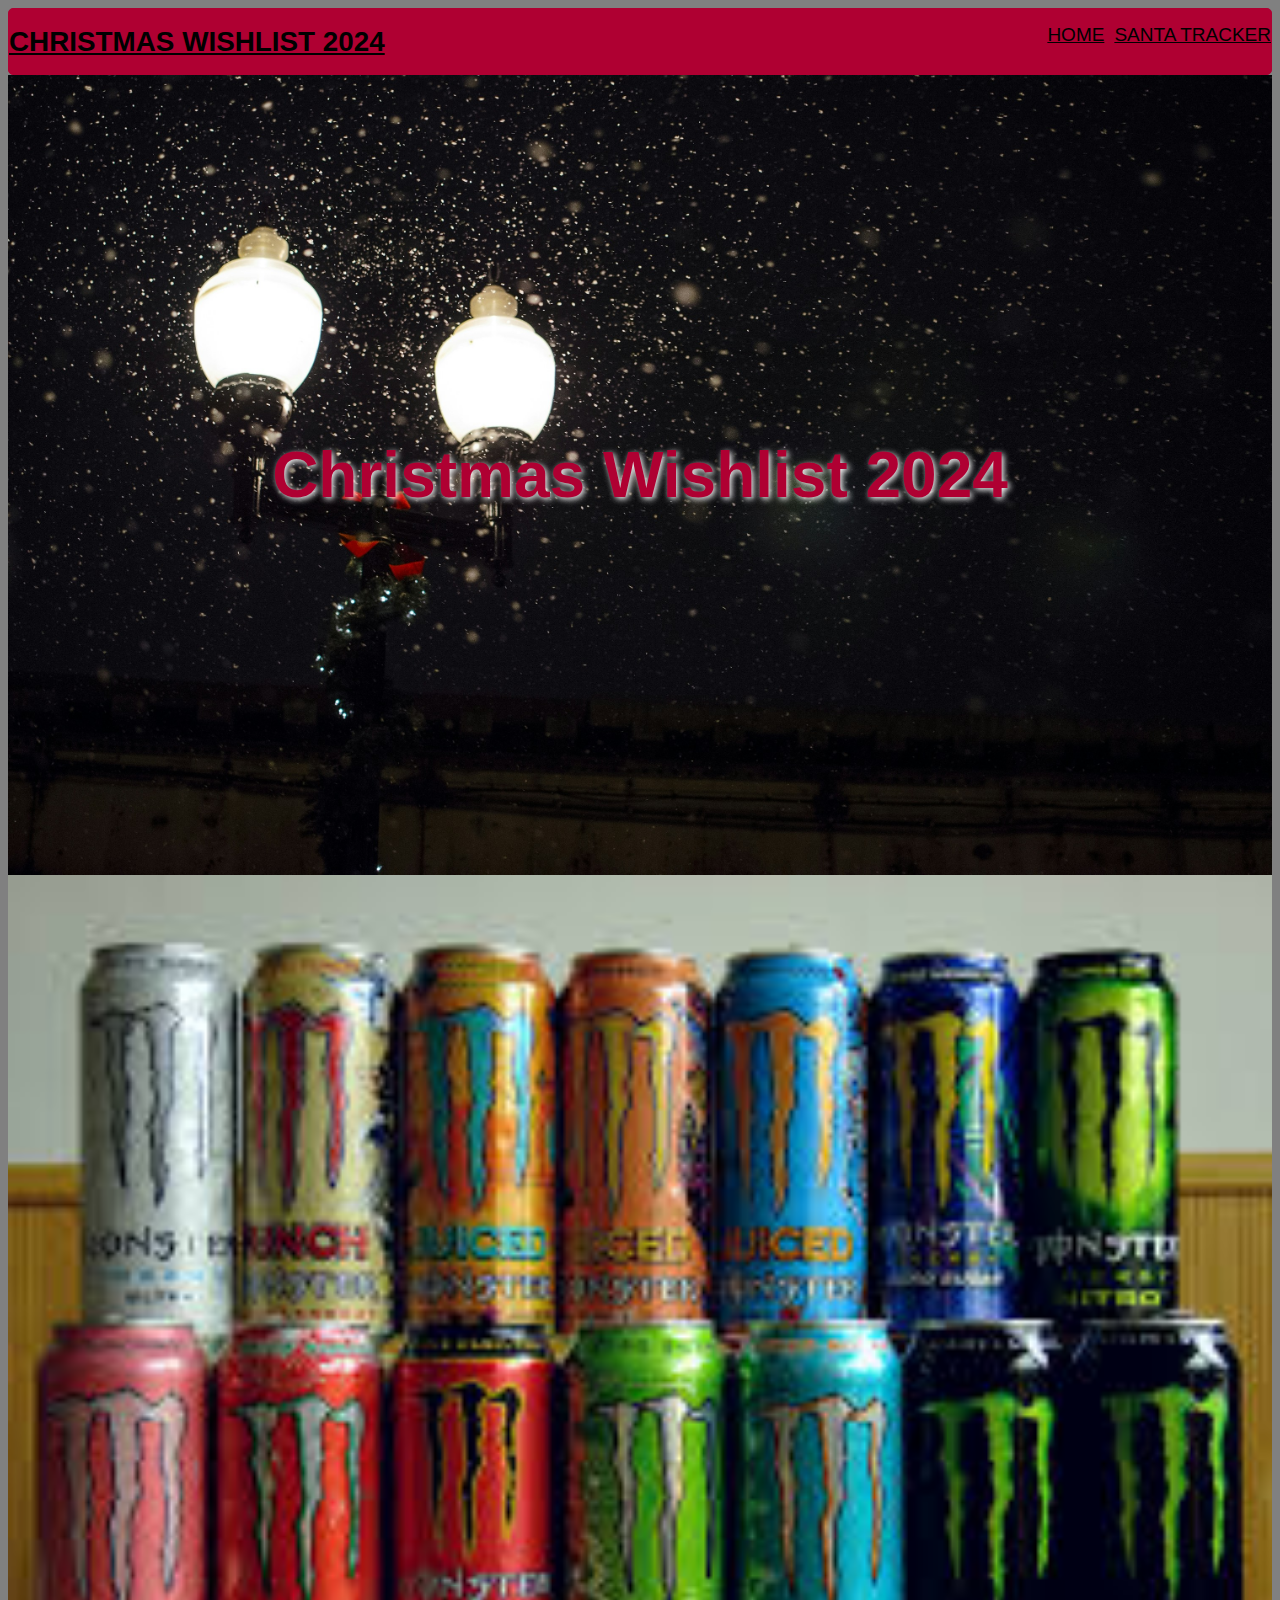
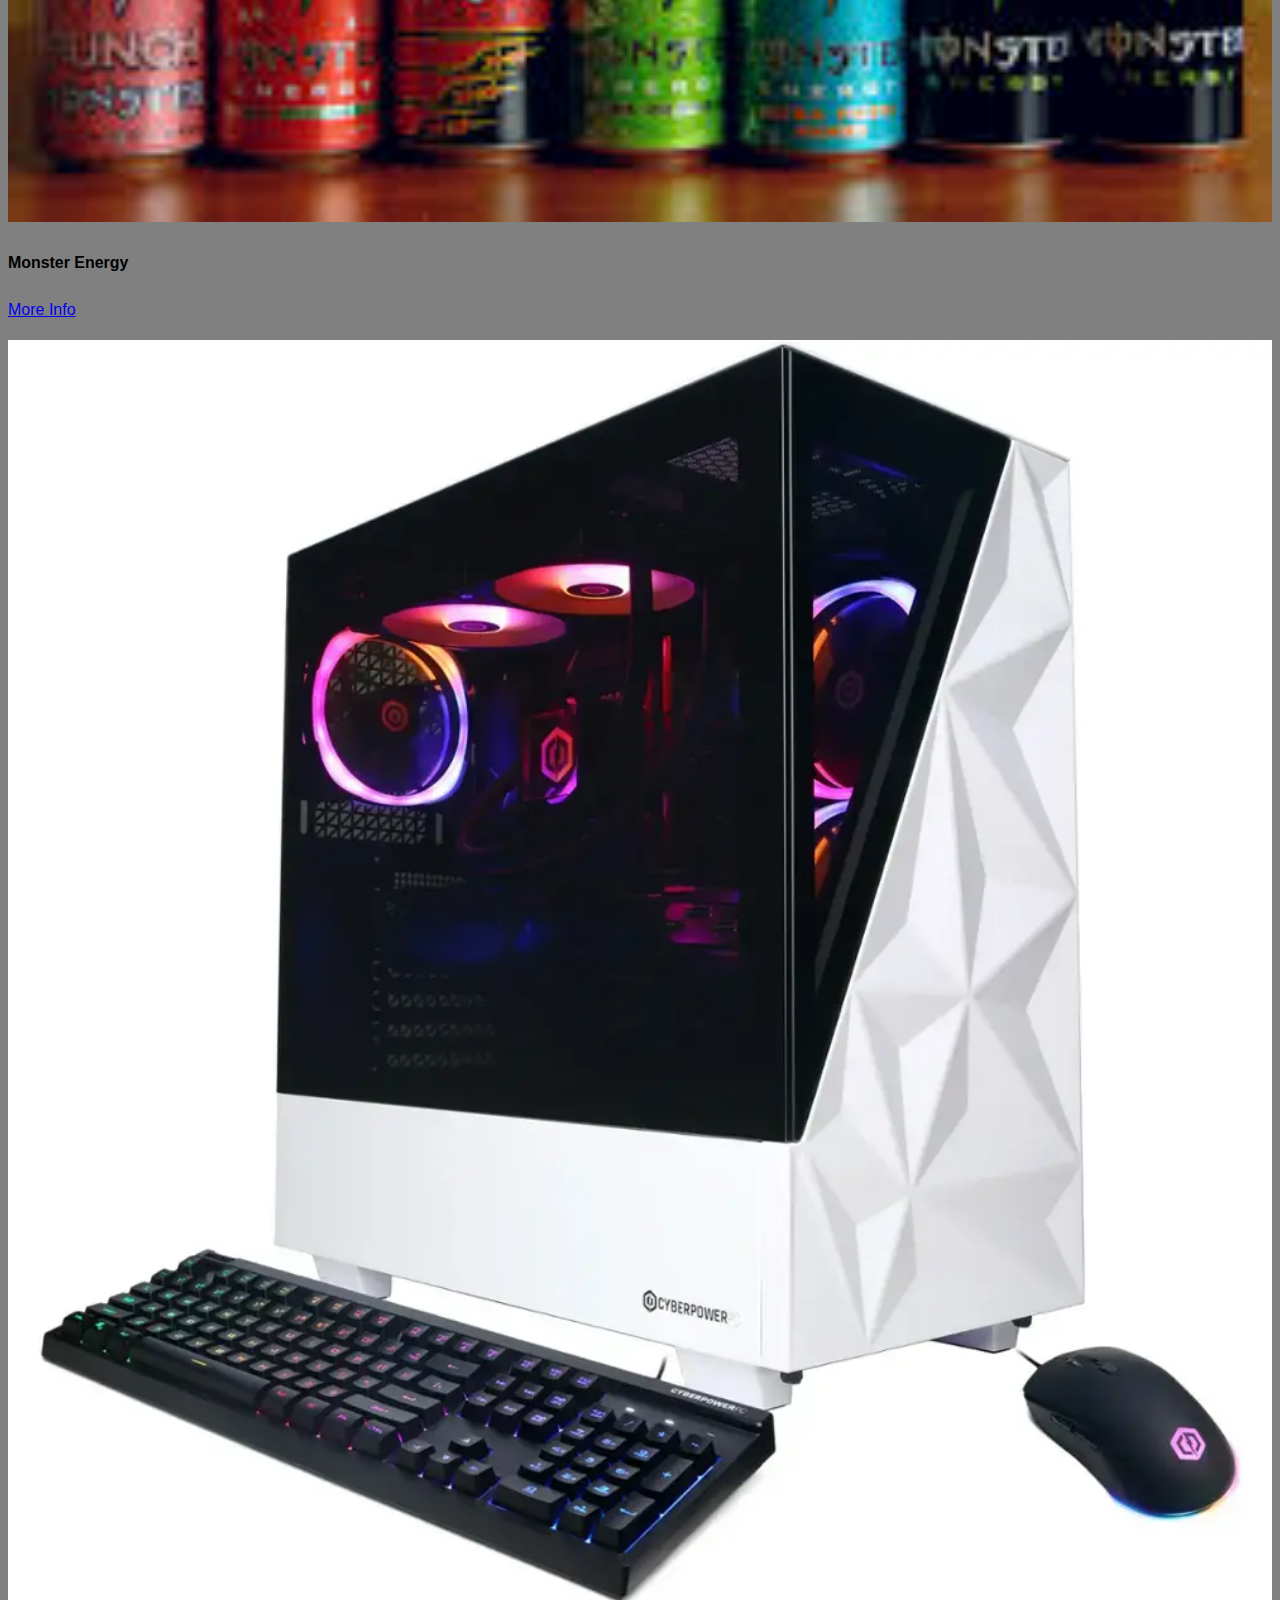
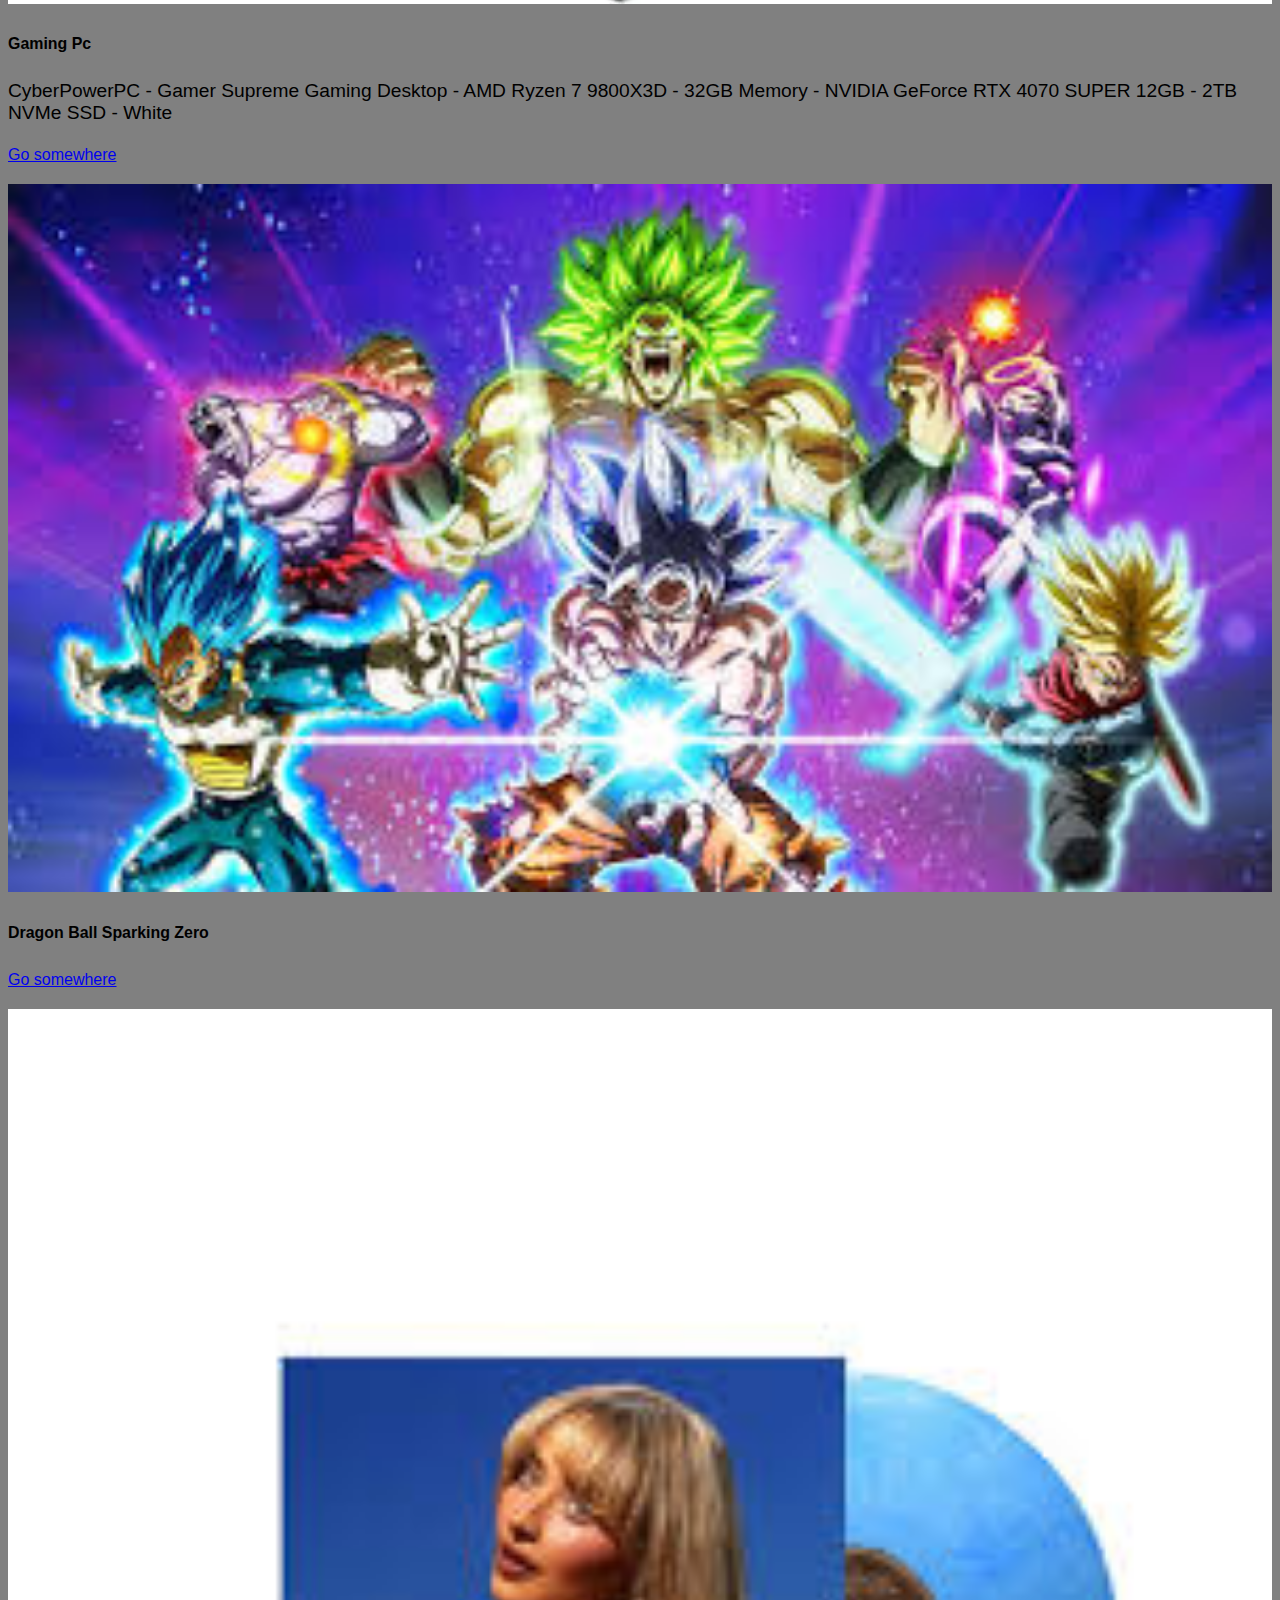
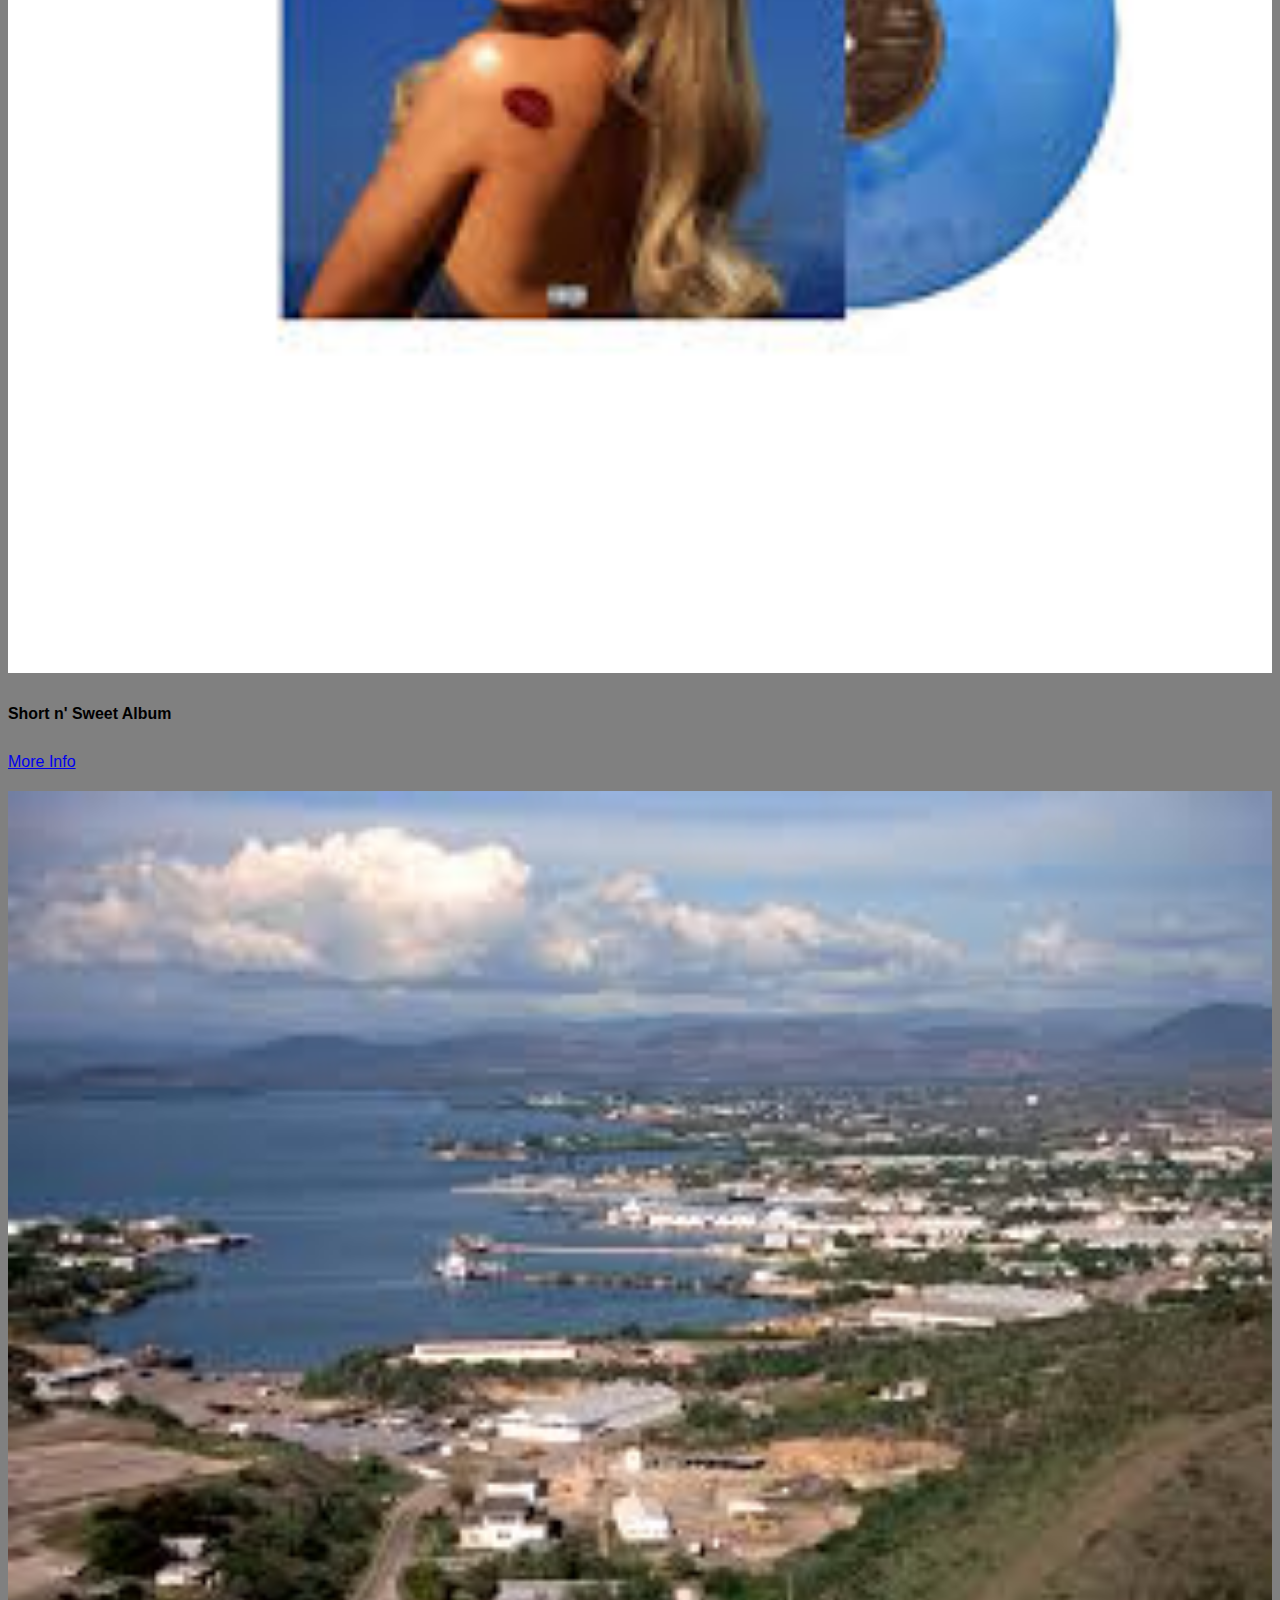
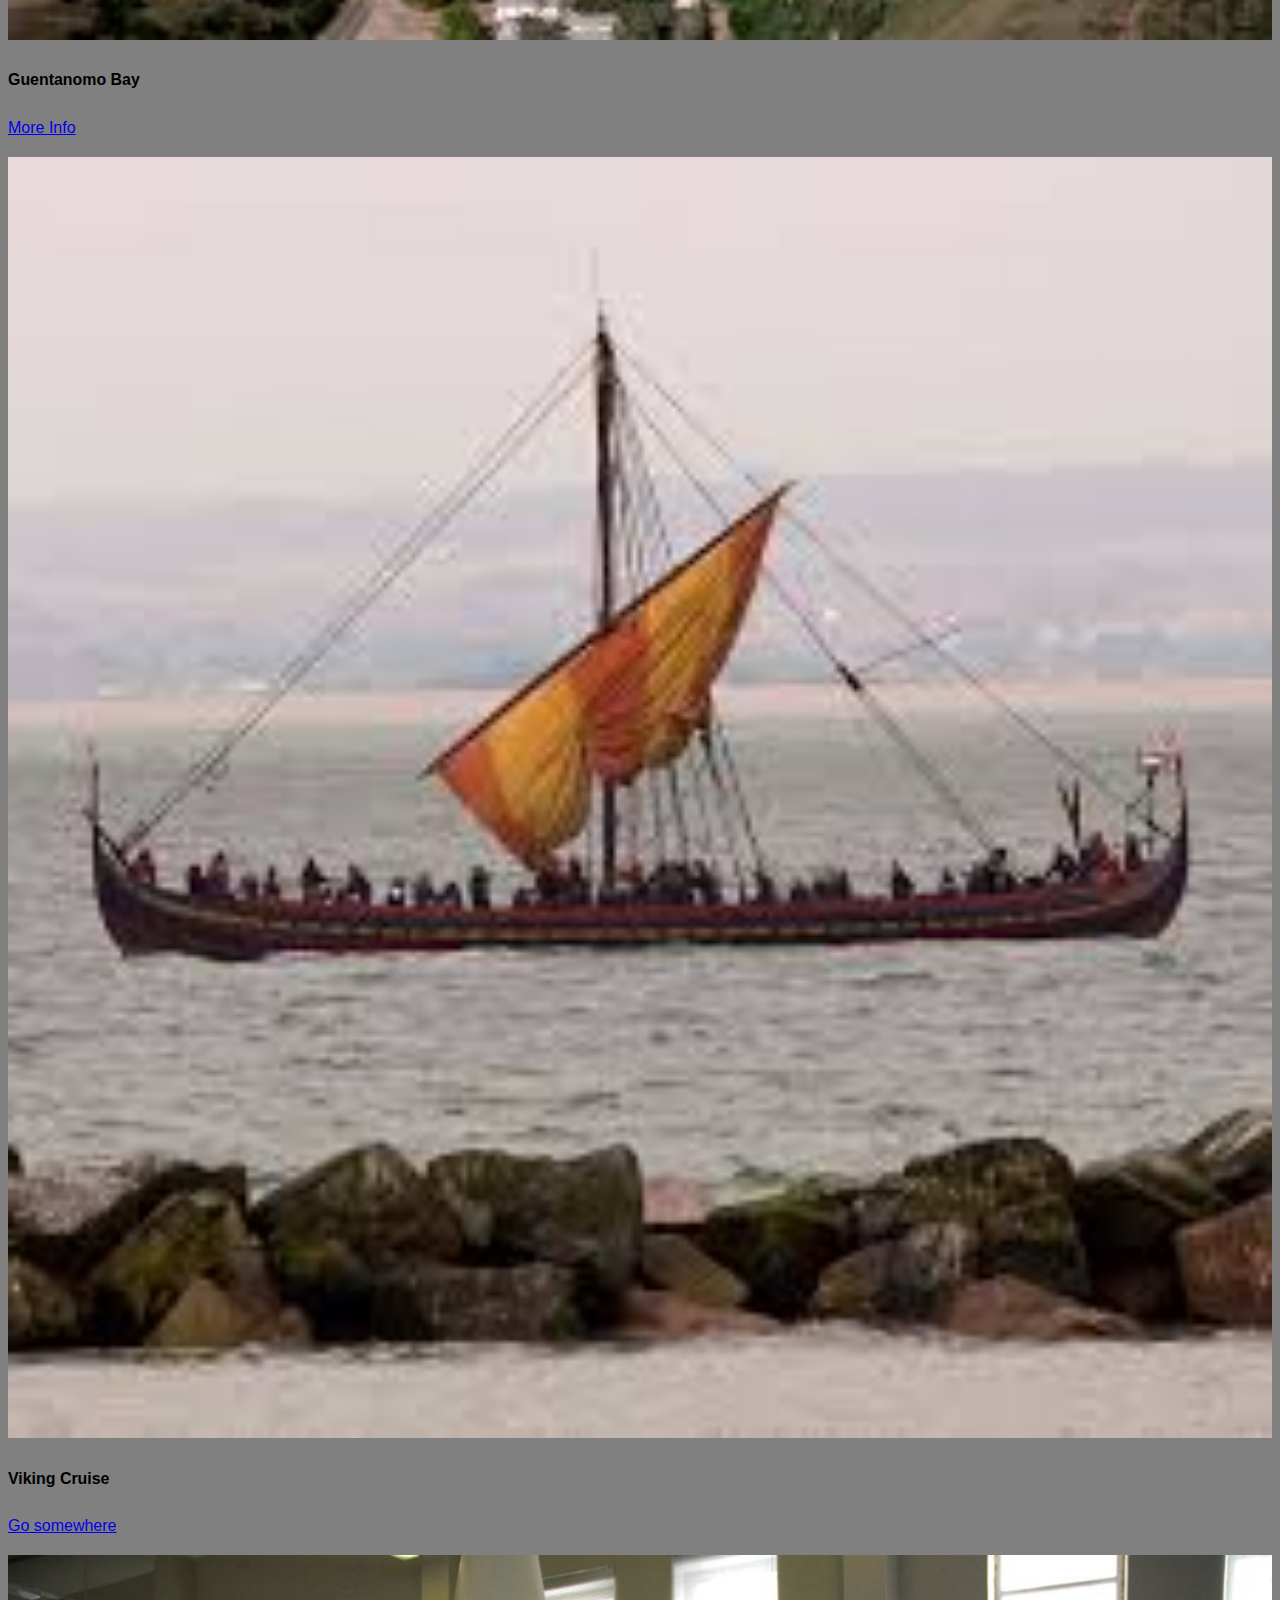
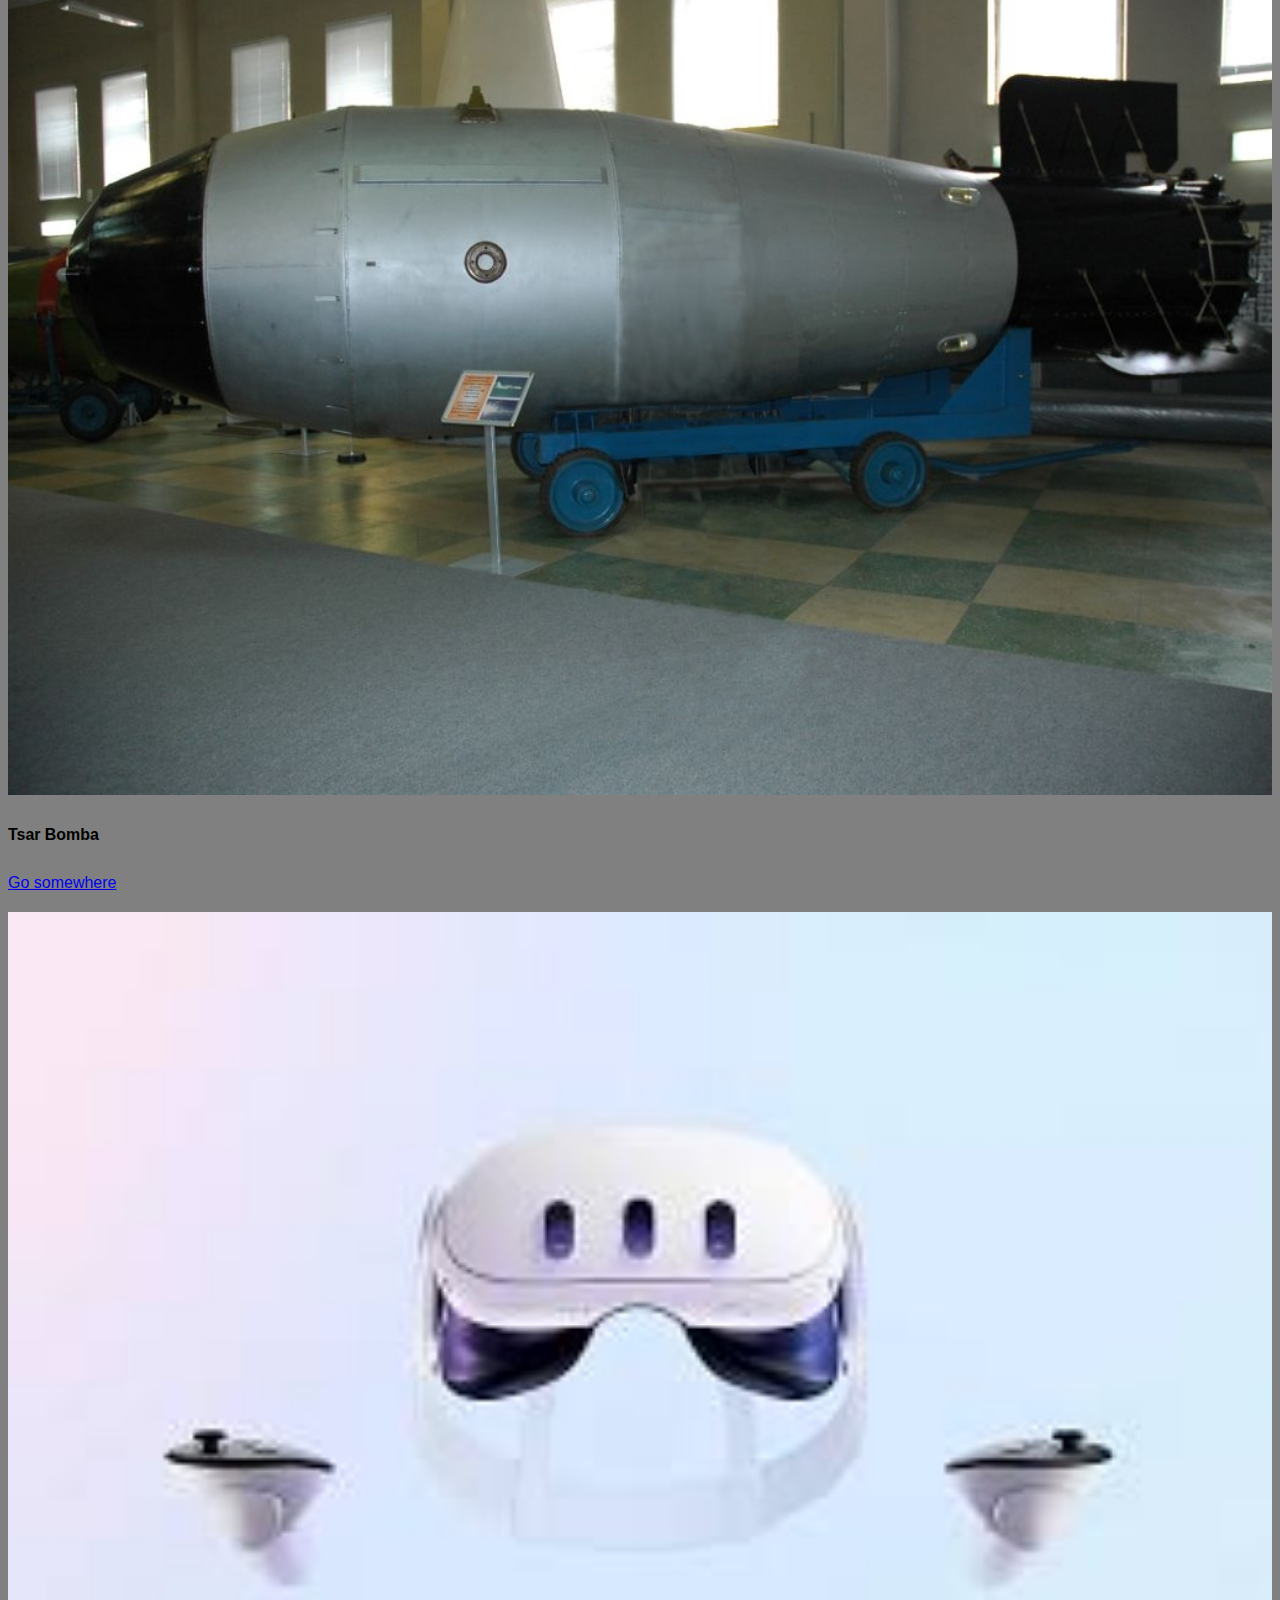
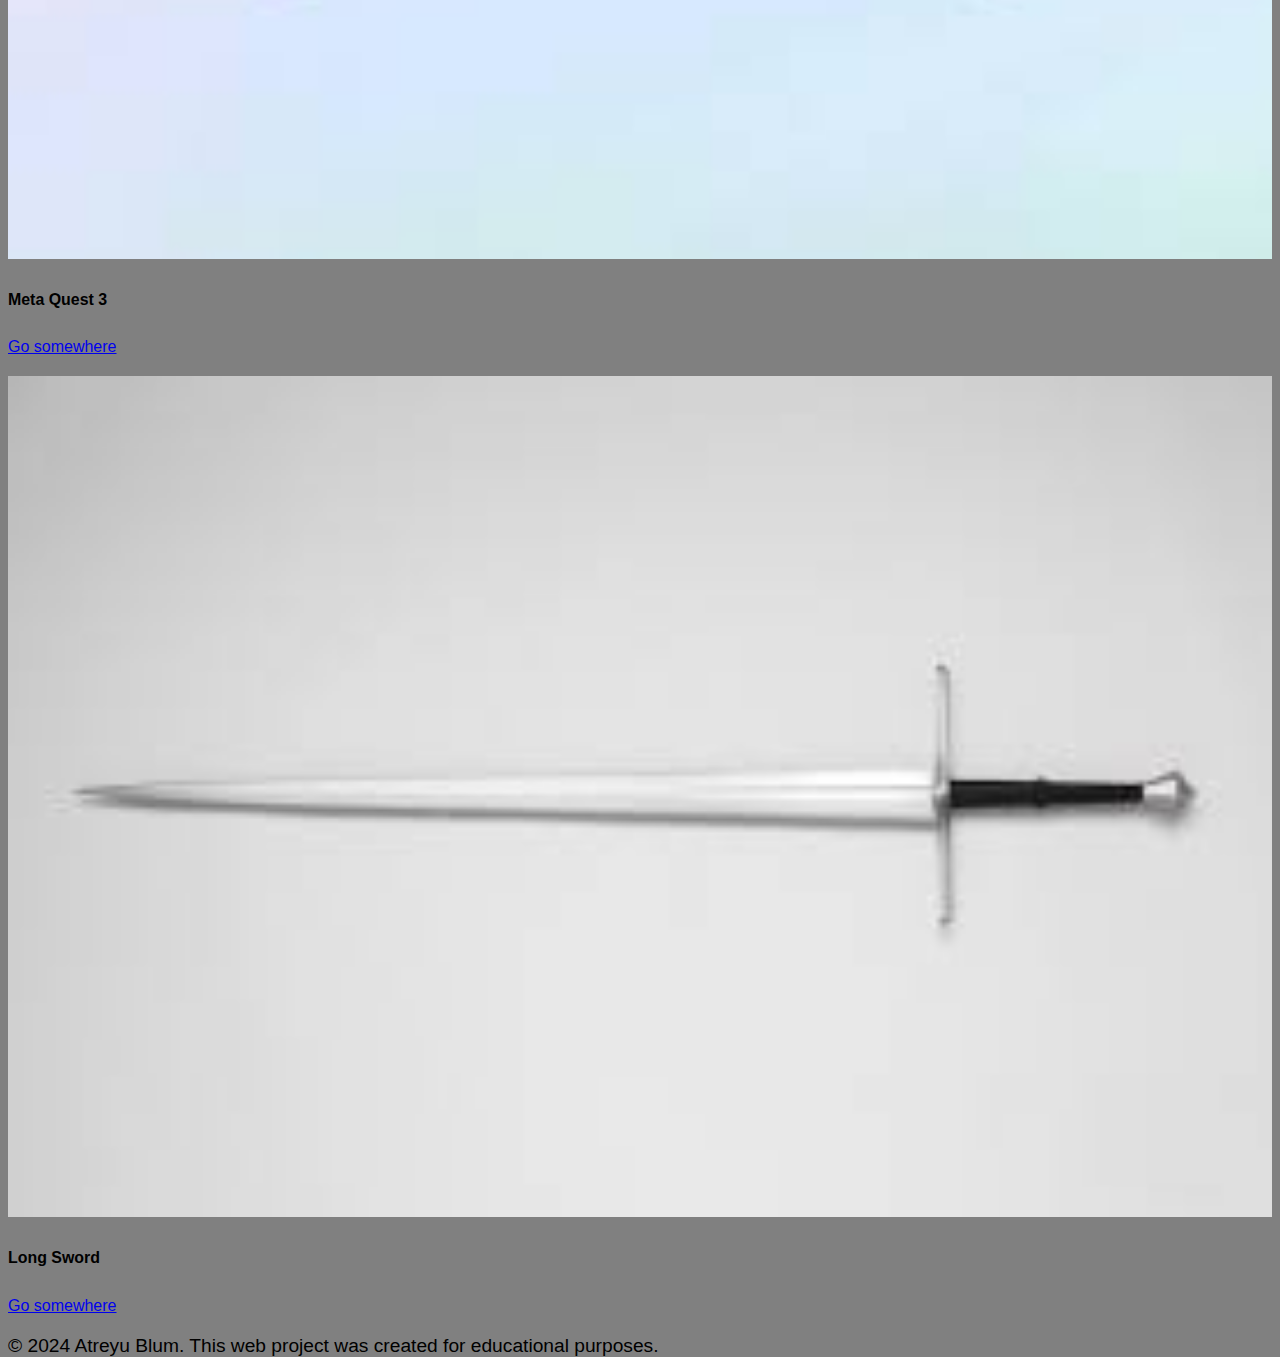
<file: index.html>
<!DOCTYPE html>
<html lang="en">
    <head>
        <meta charset="UTF-8">
        <meta name="viewport" content="width=device-width, initial-scale=1.0">
        <title>Christmas Project 2024 || Atreyu Blum</title>
        <link rel="stylesheet" href="css/styles.css">

         <!-- Bootstrap CSS -->
         <link href="https://cdn.jsdelivr.net/npm/bootstrap@5.1.3/dist/css/bootstrap.min.css" rel="stylesheet" integrity="sha384-1BmE4kWBq78iYhFldvKuhfTAU6auU8tT94WrHftjDbrCEXSU1oBoqyl2QvZ6jIW3" crossorigin="anonymous">

    
         <!-- Bootstrap JavaScript -->
         <script src="https://cdn.jsdelivr.net/npm/bootstrap@5.1.3/dist/js/bootstrap.bundle.min.js" integrity="sha384-ka7Sk0Gln4gmtz2MlQnikT1wXgYsOg+OMhuP+IlRH9sENBO0LRn5q+8nbTov4+1p" crossorigin="anonymous"></script>
         

    </head>
    <body>


        <header class="header">
            <h1 class="logo"><a href="#">Christmas Wishlist 2024</a></h1>
            <ul class="main-nav" id="main-nav">
                <li><a href="index.html" class="home">Home</a></li> 
                <li><a href="https://santatracker.google.com/" target="_blank">Santa Tracker</a></li>
                <li><a href="#"></a></li>
                <li><a href="#"></a></li>
                <li><a href="#" class="button--ghost"></a></li>
            </ul>
        </header>
        <div id="hero" class="hero">
        <h2 class="hero-title">
            Christmas Wishlist 2024

        </h2>


        </div>
        
        <main class="container"></main>
            
        <div class="card-group">
            <div class="card">
              <img src="images/download (4).jpeg" class="card-img-top" alt="...">
              <div class="card-body">
                <h5 class="card-title lobster">Monster Energy</h5>
                <p class="card-text cinzel"></p>
                <p class="card-text"><small class="text-body-secondary"><a href="monster.html" target="_blank" class="btn btn-primary">More Info</a></small></p>
              </div>
            </div>
            <div class="card">
              <img src="images/1fcd02b5-b914-4fc1-8cd7-0e2b65be1c9a.webp" class="card-img-top" alt="...">
              <div class="card-body">
                <h5 class="card-title lobster">Gaming Pc</h5>
                <p class="card-text cinzel">CyberPowerPC - Gamer Supreme Gaming Desktop - AMD Ryzen 7 9800X3D - 32GB Memory - NVIDIA GeForce RTX 4070 SUPER 12GB - 2TB NVMe SSD - White</p>
                <p class="card-text"><small class="text-body-secondary"><a href="pc.html" target="_blank" class="btn btn-primary">Go somewhere</a></small></p>
              </div>
            </div>
            <div class="card">
              <img src="images/download (5).jpeg" class="card-img-top" alt="...">
              <div class="card-body">
                <h5 class="card-title lobster">Dragon Ball Sparking Zero </h5>
                <p class="card-text cinzel"></p>
                <p class="card-text"><small class="text-body-secondary"><a href="item3.html" class="btn btn-primary" target="_blank">Go somewhere</a></small></p>
              </div>
            </div>
          </div>
          <div class="card-group">
            <div class="card">
              <img src="images/download (6).jpeg" class="card-img-top" alt="...">
              <div class="card-body">
                <h5 class="card-title lobster">Short n' Sweet Album</h5>
                <p class="card-text cinzel"></p>
                <p class="card-text"><small class="text-body-secondary"><a href="item4.html"class="btn btn-primary" target="_blank">More Info</a></small></p>
              </div>
            </div>
            <div class="card">
              <img src="images/download (7).jpeg" class="card-img-top" alt="...">
              <div class="card-body">
                <h5 class="card-title lobster">Guentanomo Bay </h5>
                <p class="card-text cinzel"></p>
                <p class="card-text"><small class="text-body-secondary"><a href="item5.html" target="_blank" class="btn btn-primary">More Info</a></small></p>
              </div>
            </div>
            <div class="card">
              <img src="images/download (8).jpeg" class="card-img-top" alt="...">
              <div class="card-body">
                <h5 class="card-title lobster">Viking Cruise </h5>
                <p class="card-text cinzel"></p>
                <p class="card-text"><small class="text-body-secondary"><a href="item6.html" target="_blank" class="btn btn-primary">Go somewhere</a></small></p>
              </div>
            </div>
          </div>
          <div class="card-group">
            <div class="card">
              <img src="images/Tsar_Bomba_Revised.jpg" class="card-img-top" alt="...">
              <div class="card-body">
                <h5 class="card-title lobster">Tsar Bomba </h5>
                <p class="card-text cinzel"></p>
                <p class="card-text"><small class="text-body-secondary"><a href="item7.html" target="_blank" class="btn btn-primary">Go somewhere</a></small></p>
              </div>
            </div>
            <div class="card">
              <img src="images/images (1).jpeg">
              <div class="card-body">
                <h5 class="card-title lobster">Meta Quest 3</h5>
                <p class="card-text cinzel"></p>
                <p class="card-text"><small class="text-body-secondary"><a href="item8.html" target="_blank" class="btn btn-primary">Go somewhere</a></small></p>
              </div>
            </div>
            <div class="card">
              <img src="images/download (9).jpeg" class="card-img-top" alt="...">
              <div class="card-body">
                <h5 class="card-title lobster">Long Sword</h5>
                <p class="card-text cinzel"></p>
                <p class="card-text"><small class="text-body-secondary"><a href="item9.html" target="_blank" class="btn btn-primary">Go somewhere</a></small></p>
              </div>
            </div>
          </div>
 

        </main>
            <div class="copy">
                &copy; 2024 Atreyu Blum. This web project was created for educational purposes. 
            </div>

    </body>
</html>
</file>
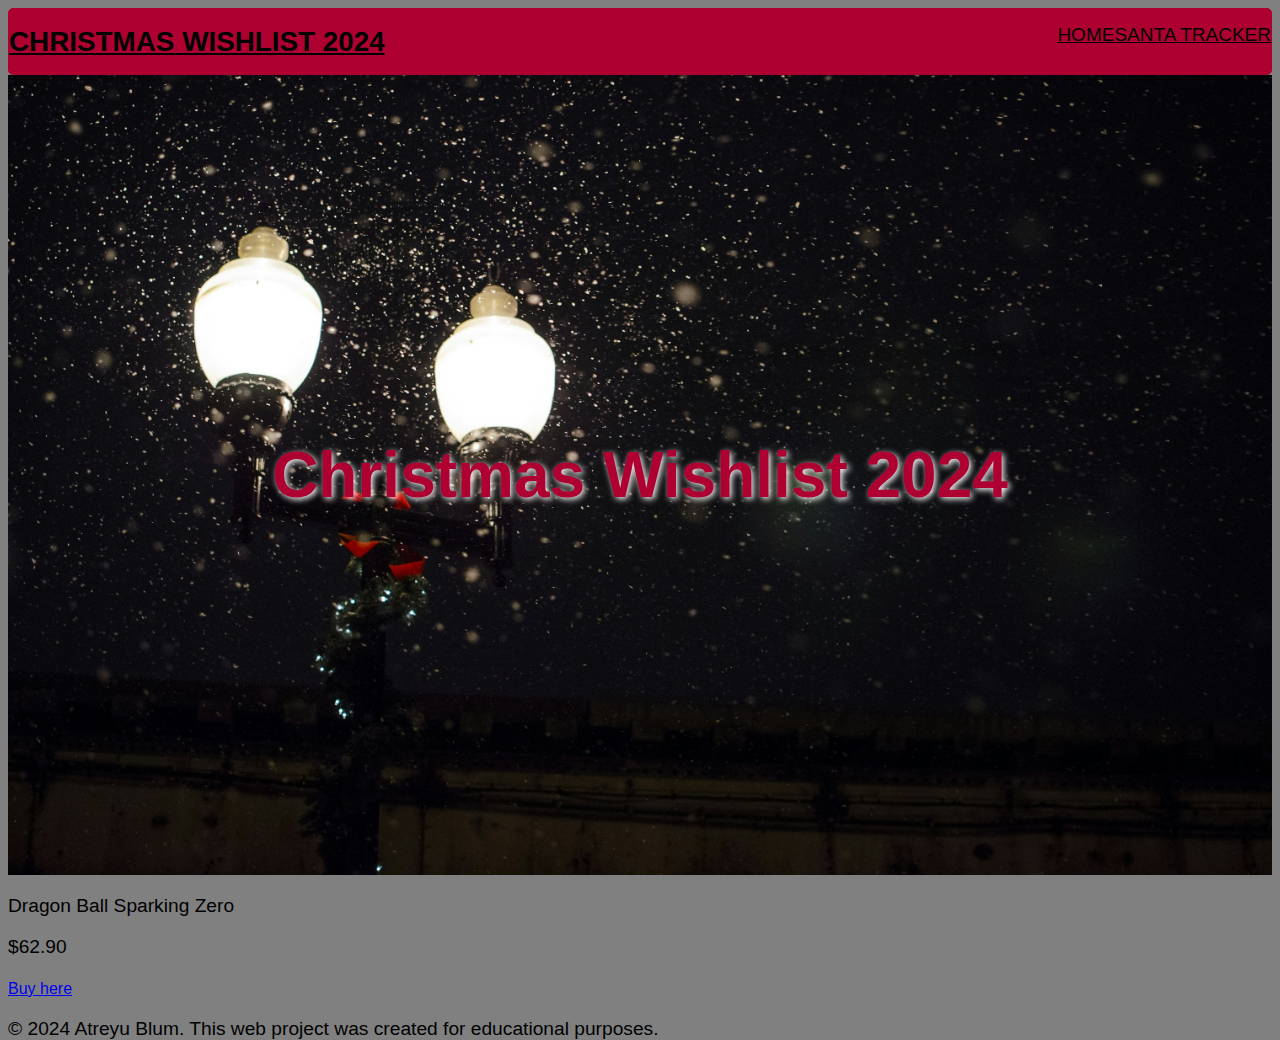
<file: item3.html>
<!DOCTYPE html>
<html lang="en">
    <head>
        <meta charset="UTF-8">
        <meta name="viewport" content="width=device-width, initial-scale=1.0">
        <title>Christmas Project 2024 || Atreyu Blum</title>
        <link rel="stylesheet" href="css/styles.css">

         <!-- Bootstrap CSS -->
         <link href="https://cdn.jsdelivr.net/npm/bootstrap@5.1.3/dist/css/bootstrap.min.css" rel="stylesheet" integrity="sha384-1BmE4kWBq78iYhFldvKuhfTAU6auU8tT94WrHftjDbrCEXSU1oBoqyl2QvZ6jIW3" crossorigin="anonymous">

    
         <!-- Bootstrap JavaScript -->
         <script src="https://cdn.jsdelivr.net/npm/bootstrap@5.1.3/dist/js/bootstrap.bundle.min.js" integrity="sha384-ka7Sk0Gln4gmtz2MlQnikT1wXgYsOg+OMhuP+IlRH9sENBO0LRn5q+8nbTov4+1p" crossorigin="anonymous"></script>
         

    </head>
    <body>


        <header class="header">
            <h1 class="logo"><a href="#">Christmas Wishlist 2024</a></h1>
            <ul class="main-nav" id="main-nav">
                <li><a href="index.html">Home</a></li> 
                <li><a href="https://santatracker.google.com/" target="_blank">Santa Tracker</a></li>
                <li><a href="#"></a></li>
                <li><a href="#"></a></li>
                <li><a href="#" class="button--ghost"></a></li>
            </ul>
        </header>
        <div id="hero" class="hero">
        <h2 class="hero-title">
            Christmas Wishlist 2024

        </h2>


        </div>
        
        <main class="container"></main>
            
        <p>Dragon Ball Sparking Zero</p>

        <p>$62.90</p>
 
        <p class="card-text"><small class="text-body-secondary"><a href="https://www.walmart.com/ip/DRAGON-BALL-Sparking-ZERO-PlayStation-5/5212491214?classType=REGULAR&athbdg=L1102&from=/search" target="_blank" class="btn btn-primary">Buy here</a></small></p>
        </main>
       

            <div class="copy">
                &copy; 2024 Atreyu Blum. This web project was created for educational purposes. 
            </div>


    </body>
</html>
</file>
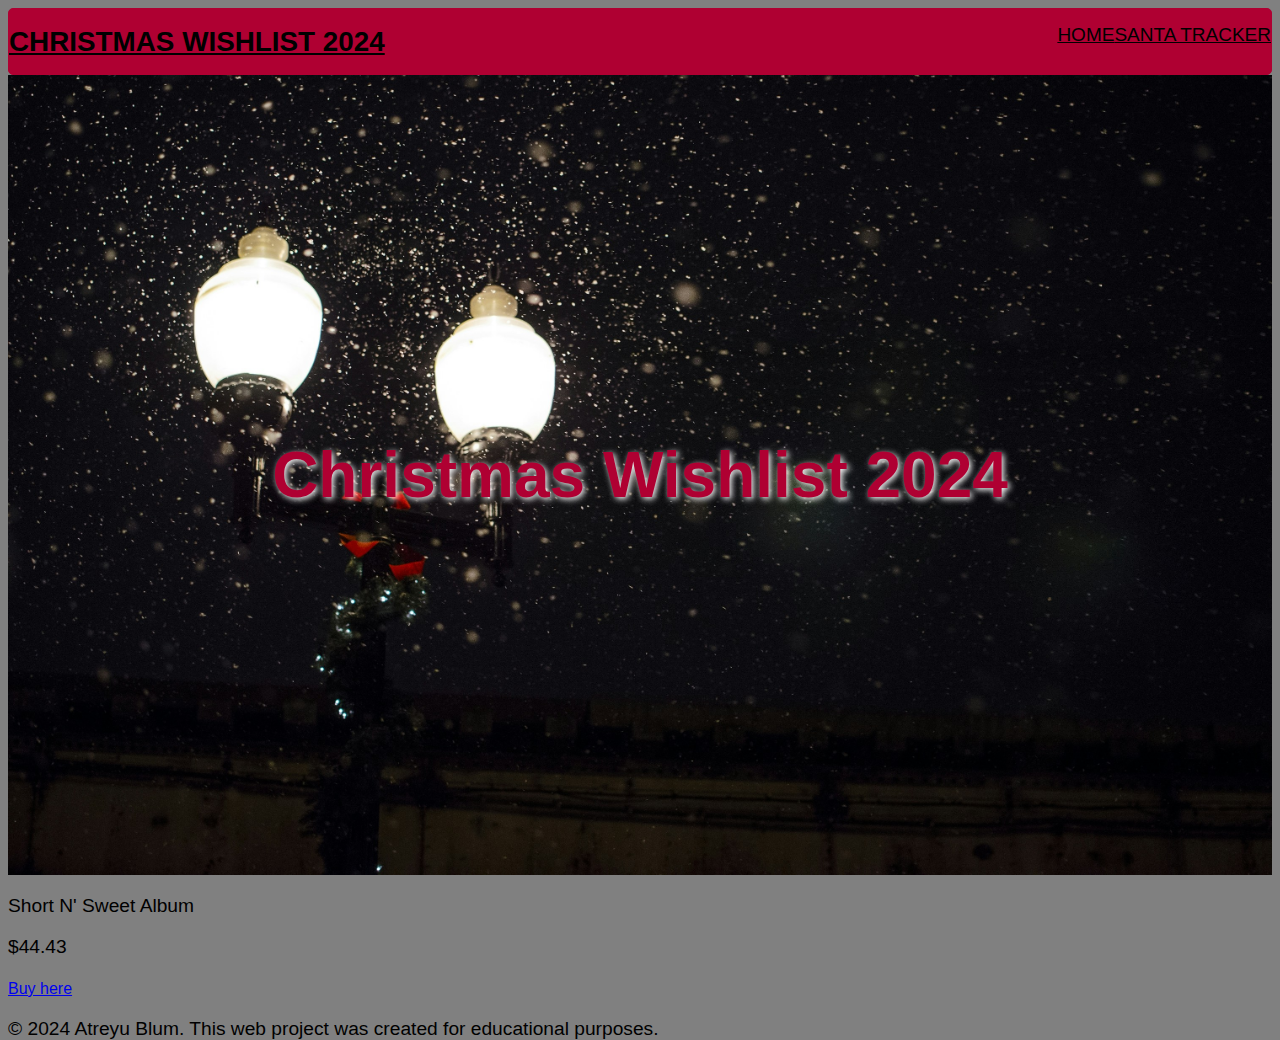
<file: item4.html>
<!DOCTYPE html>
<html lang="en">
    <head>
        <meta charset="UTF-8">
        <meta name="viewport" content="width=device-width, initial-scale=1.0">
        <title>Christmas Project 2024 || Atreyu Blum</title>
        <link rel="stylesheet" href="css/styles.css">

         <!-- Bootstrap CSS -->
         <link href="https://cdn.jsdelivr.net/npm/bootstrap@5.1.3/dist/css/bootstrap.min.css" rel="stylesheet" integrity="sha384-1BmE4kWBq78iYhFldvKuhfTAU6auU8tT94WrHftjDbrCEXSU1oBoqyl2QvZ6jIW3" crossorigin="anonymous">

    
         <!-- Bootstrap JavaScript -->
         <script src="https://cdn.jsdelivr.net/npm/bootstrap@5.1.3/dist/js/bootstrap.bundle.min.js" integrity="sha384-ka7Sk0Gln4gmtz2MlQnikT1wXgYsOg+OMhuP+IlRH9sENBO0LRn5q+8nbTov4+1p" crossorigin="anonymous"></script>
         

    </head>
    <body>


        <header class="header">
            <h1 class="logo"><a href="#">Christmas Wishlist 2024</a></h1>
            <ul class="main-nav" id="main-nav">
                <li><a href="index.html">Home</a></li> 
                <li><a href="https://santatracker.google.com/" target="_blank">Santa Tracker</a></li>
                <li><a href="#"></a></li>
                <li><a href="#"></a></li>
                <li><a href="#" class="button--ghost"></a></li>
            </ul>
        </header>
        <div id="hero" class="hero">
        <h2 class="hero-title">
            Christmas Wishlist 2024

        </h2>


        </div>
        
        <main class="container"></main>
            
        <p>Short N' Sweet Album</p>

        <p>$44.43</p>
 
        <p class="card-text"><small class="text-body-secondary"><a href="https://www.walmart.com/ip/Sabrina-Carpenter-Short-n-Sweet-Vinyl/6346300666?classType=REGULAR&athbdg=L1200&from=/search" target="_blank" class="btn btn-primary">Buy here</a></small></p>
        </main>
       

            <div class="copy">
                &copy; 2024 Atreyu Blum. This web project was created for educational purposes. 
            </div>


    </body>
</html>
</file>
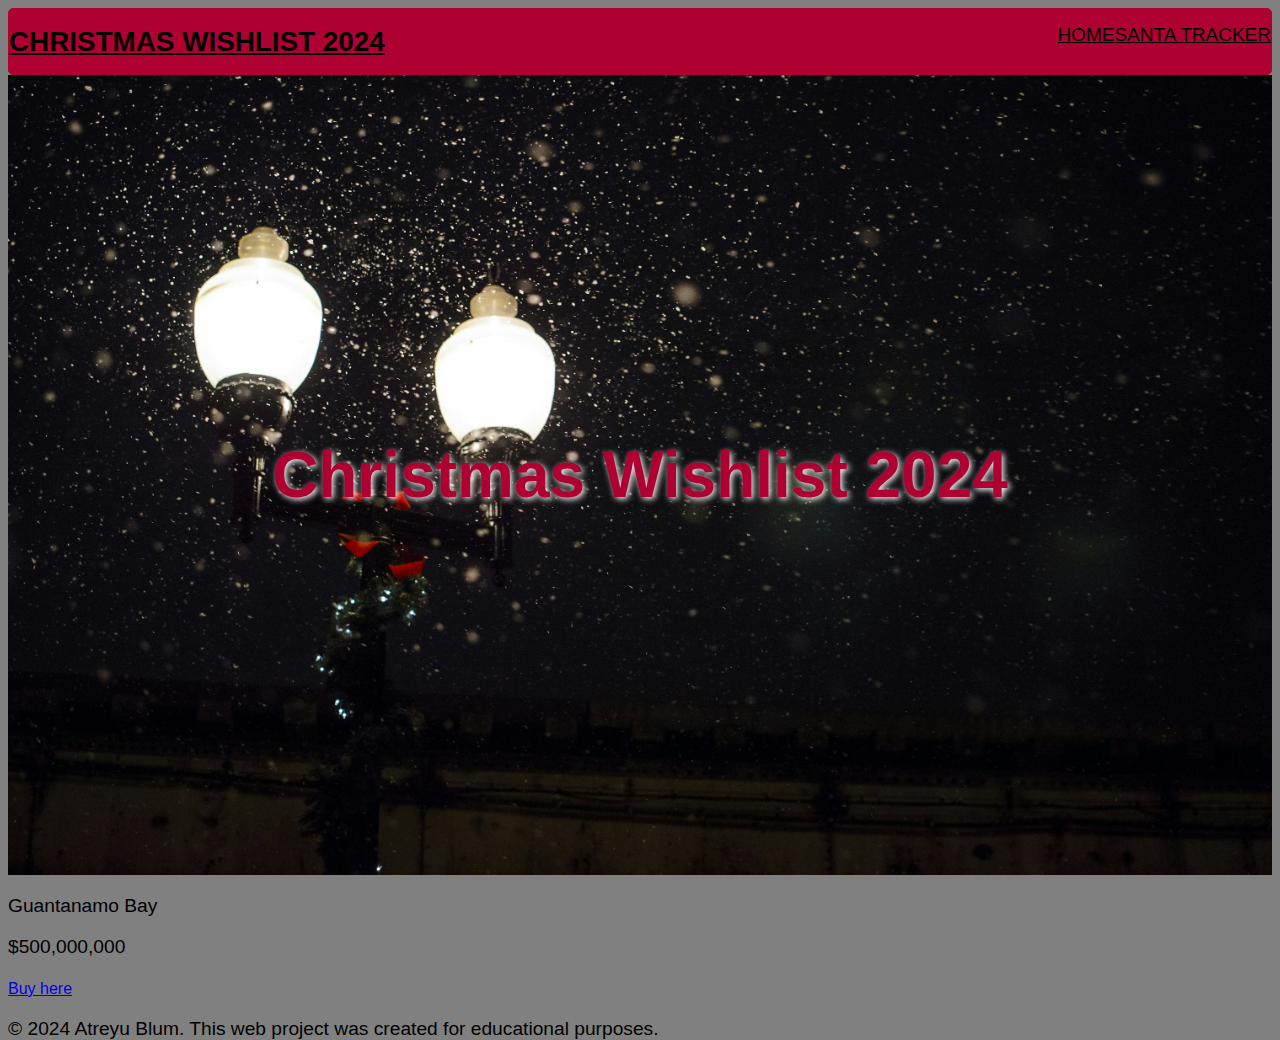
<file: item5.html>
<!DOCTYPE html>
<html lang="en">
    <head>
        <meta charset="UTF-8">
        <meta name="viewport" content="width=device-width, initial-scale=1.0">
        <title>Christmas Project 2024 || Atreyu Blum</title>
        <link rel="stylesheet" href="css/styles.css">

         <!-- Bootstrap CSS -->
         <link href="https://cdn.jsdelivr.net/npm/bootstrap@5.1.3/dist/css/bootstrap.min.css" rel="stylesheet" integrity="sha384-1BmE4kWBq78iYhFldvKuhfTAU6auU8tT94WrHftjDbrCEXSU1oBoqyl2QvZ6jIW3" crossorigin="anonymous">

    
         <!-- Bootstrap JavaScript -->
         <script src="https://cdn.jsdelivr.net/npm/bootstrap@5.1.3/dist/js/bootstrap.bundle.min.js" integrity="sha384-ka7Sk0Gln4gmtz2MlQnikT1wXgYsOg+OMhuP+IlRH9sENBO0LRn5q+8nbTov4+1p" crossorigin="anonymous"></script>
         

    </head>
    <body>


        <header class="header">
            <h1 class="logo"><a href="#">Christmas Wishlist 2024</a></h1>
            <ul class="main-nav" id="main-nav">
                <li><a href="index.html">Home</a></li> 
                <li><a href="https://santatracker.google.com/" target="_blank">Santa Tracker</a></li>
                <li><a href="#"></a></li>
                <li><a href="#"></a></li>
                <li><a href="#" class="button--ghost"></a></li>
            </ul>
        </header>
        <div id="hero" class="hero">
        <h2 class="hero-title">
            Christmas Wishlist 2024

        </h2>


        </div>
        
        <main class="container"></main>
            
        <p>Guantanamo Bay</p>

        <p>$500,000,000</p>
 
        <p class="card-text"><small class="text-body-secondary"><a href="https://www.nytimes.com/2019/09/16/us/politics/guantanamo-bay-cost-prison.html" target="_blank" class="btn btn-primary">Buy here</a></small></p>
        </main>
       

            <div class="copy">
                &copy; 2024 Atreyu Blum. This web project was created for educational purposes. 
            </div>

    </body>
</html>
</file>
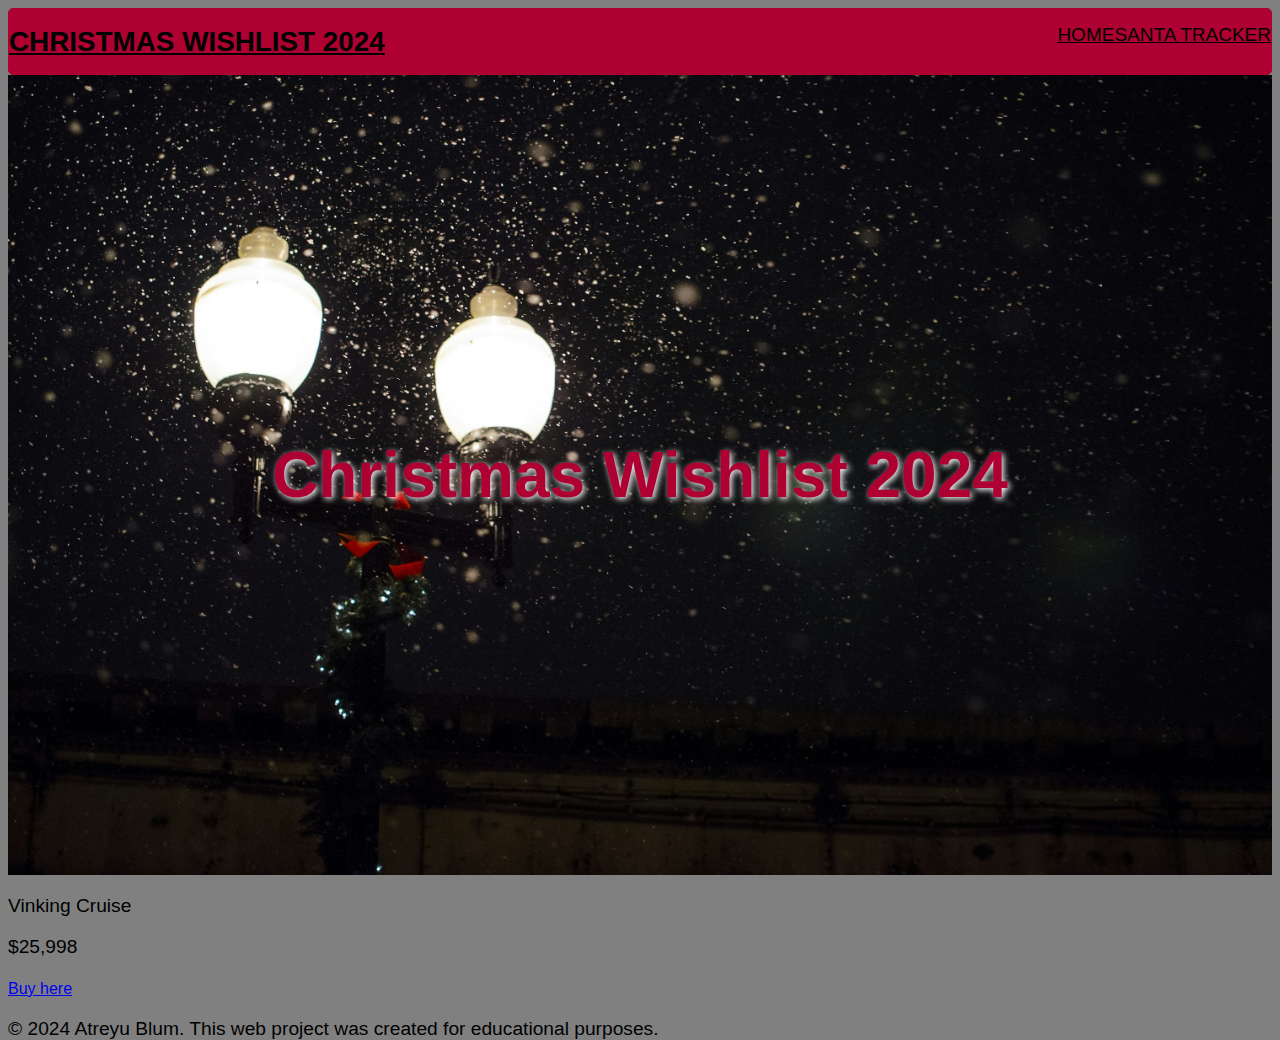
<file: item6.html>
<!DOCTYPE html>
<html lang="en">
    <head>
        <meta charset="UTF-8">
        <meta name="viewport" content="width=device-width, initial-scale=1.0">
        <title>Christmas Project 2024 || Atreyu Blum</title>
        <link rel="stylesheet" href="css/styles.css">

         <!-- Bootstrap CSS -->
         <link href="https://cdn.jsdelivr.net/npm/bootstrap@5.1.3/dist/css/bootstrap.min.css" rel="stylesheet" integrity="sha384-1BmE4kWBq78iYhFldvKuhfTAU6auU8tT94WrHftjDbrCEXSU1oBoqyl2QvZ6jIW3" crossorigin="anonymous">

    
         <!-- Bootstrap JavaScript -->
         <script src="https://cdn.jsdelivr.net/npm/bootstrap@5.1.3/dist/js/bootstrap.bundle.min.js" integrity="sha384-ka7Sk0Gln4gmtz2MlQnikT1wXgYsOg+OMhuP+IlRH9sENBO0LRn5q+8nbTov4+1p" crossorigin="anonymous"></script>
         

    </head>
    <body>


        <header class="header">
            <h1 class="logo"><a href="#">Christmas Wishlist 2024</a></h1>
            <ul class="main-nav" id="main-nav">
                <li><a href="index.html">Home</a></li> 
                <li><a href="https://santatracker.google.com/" target="_blank">Santa Tracker</a></li>
                <li><a href="#"></a></li>
                <li><a href="#"></a></li>
                <li><a href="#" class="button--ghost"></a></li>
            </ul>
        </header>
        <div id="hero" class="hero">
        <h2 class="hero-title">
            Christmas Wishlist 2024

        </h2>


        </div>
        
        <main class="container"></main>
            
        <p>Vinking Cruise</p>

        <p>$25,998</p>
 
        <p class="card-text"><small class="text-body-secondary"><a href="https://www.vikingrivercruises.com/ships/longships/index.html" target="_blank" class="btn btn-primary">Buy here</a></small></p>
        </main>
       

            <div class="copy">
                &copy; 2024 Atreyu Blum. This web project was created for educational purposes. 
            </div>
        </footer>

    </body>
</html>
</file>
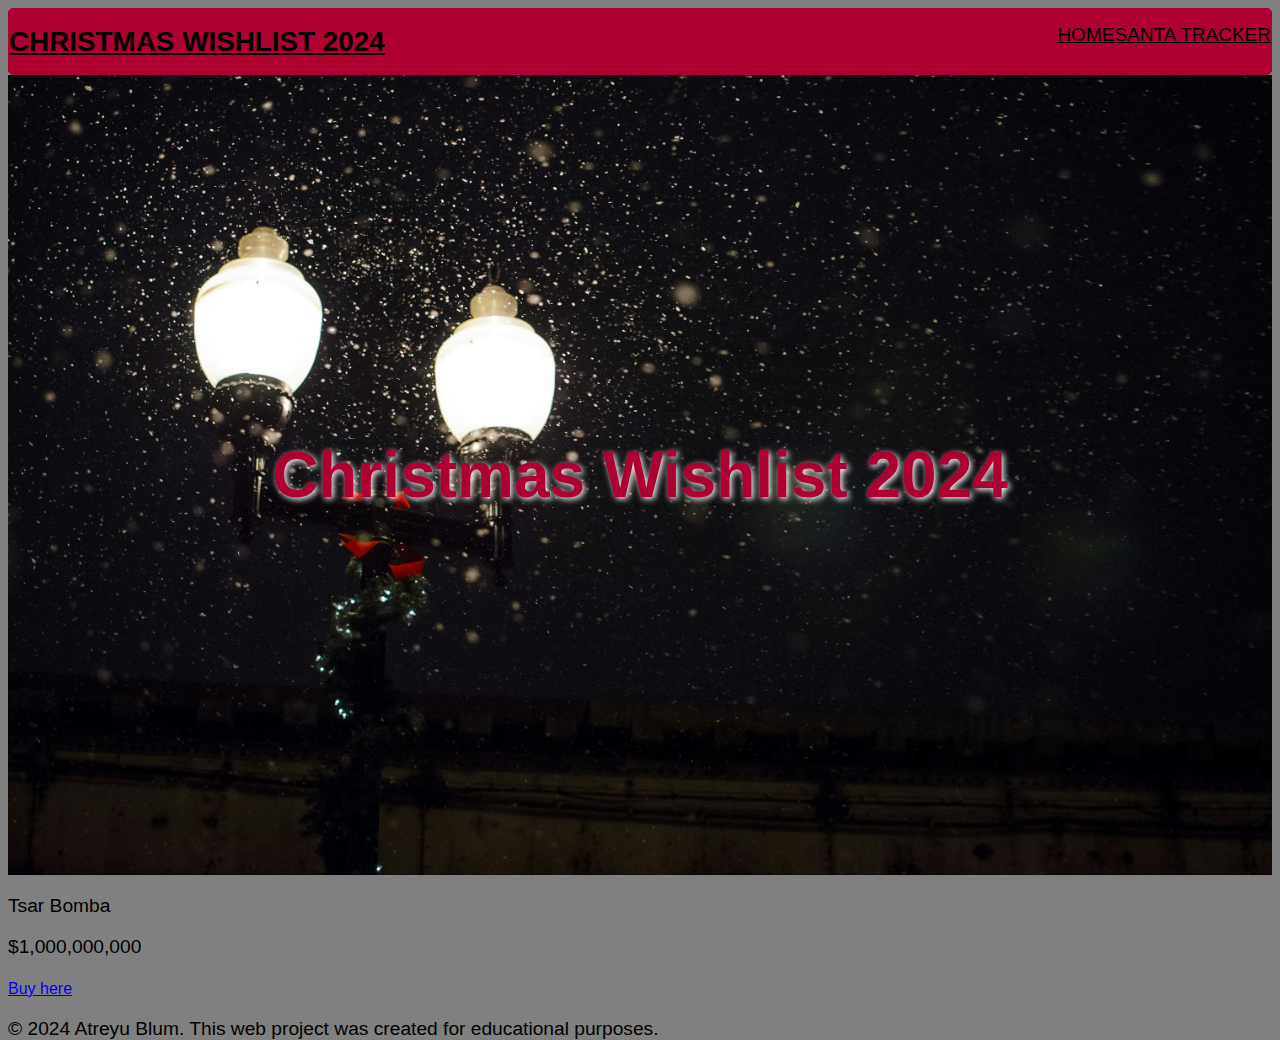
<file: item7.html>
<!DOCTYPE html>
<html lang="en">
    <head>
        <meta charset="UTF-8">
        <meta name="viewport" content="width=device-width, initial-scale=1.0">
        <title>Christmas Project 2024 || Atreyu Blum</title>
        <link rel="stylesheet" href="css/styles.css">

         <!-- Bootstrap CSS -->
         <link href="https://cdn.jsdelivr.net/npm/bootstrap@5.1.3/dist/css/bootstrap.min.css" rel="stylesheet" integrity="sha384-1BmE4kWBq78iYhFldvKuhfTAU6auU8tT94WrHftjDbrCEXSU1oBoqyl2QvZ6jIW3" crossorigin="anonymous">

    
         <!-- Bootstrap JavaScript -->
         <script src="https://cdn.jsdelivr.net/npm/bootstrap@5.1.3/dist/js/bootstrap.bundle.min.js" integrity="sha384-ka7Sk0Gln4gmtz2MlQnikT1wXgYsOg+OMhuP+IlRH9sENBO0LRn5q+8nbTov4+1p" crossorigin="anonymous"></script>
         

    </head>
    <body>


        <header class="header">
            <h1 class="logo"><a href="#">Christmas Wishlist 2024</a></h1>
            <ul class="main-nav" id="main-nav">
                <li><a href="index.html">Home</a></li> 
                <li><a href="https://santatracker.google.com/" target="_blank">Santa Tracker</a></li>
                <li><a href="#"></a></li>
                <li><a href="#"></a></li>
                <li><a href="#" class="button--ghost"></a></li>
            </ul>
        </header>
        <div id="hero" class="hero">
        <h2 class="hero-title">
            Christmas Wishlist 2024

        </h2>


        </div>
        
        <main class="container"></main>
            
        <p>Tsar Bomba</p>

        <p>$1,000,000,000</p>
 
        <p class="card-text"><small class="text-body-secondary"><a href="https://ahf.nuclearmuseum.org/ahf/history/tsar-bomba/" target="_blank" class="btn btn-primary">Buy here</a></small></p>
        </main>
       
            <div class="copy">
                &copy; 2024 Atreyu Blum. This web project was created for educational purposes. 
            </div>

    </body>
</html>
</file>
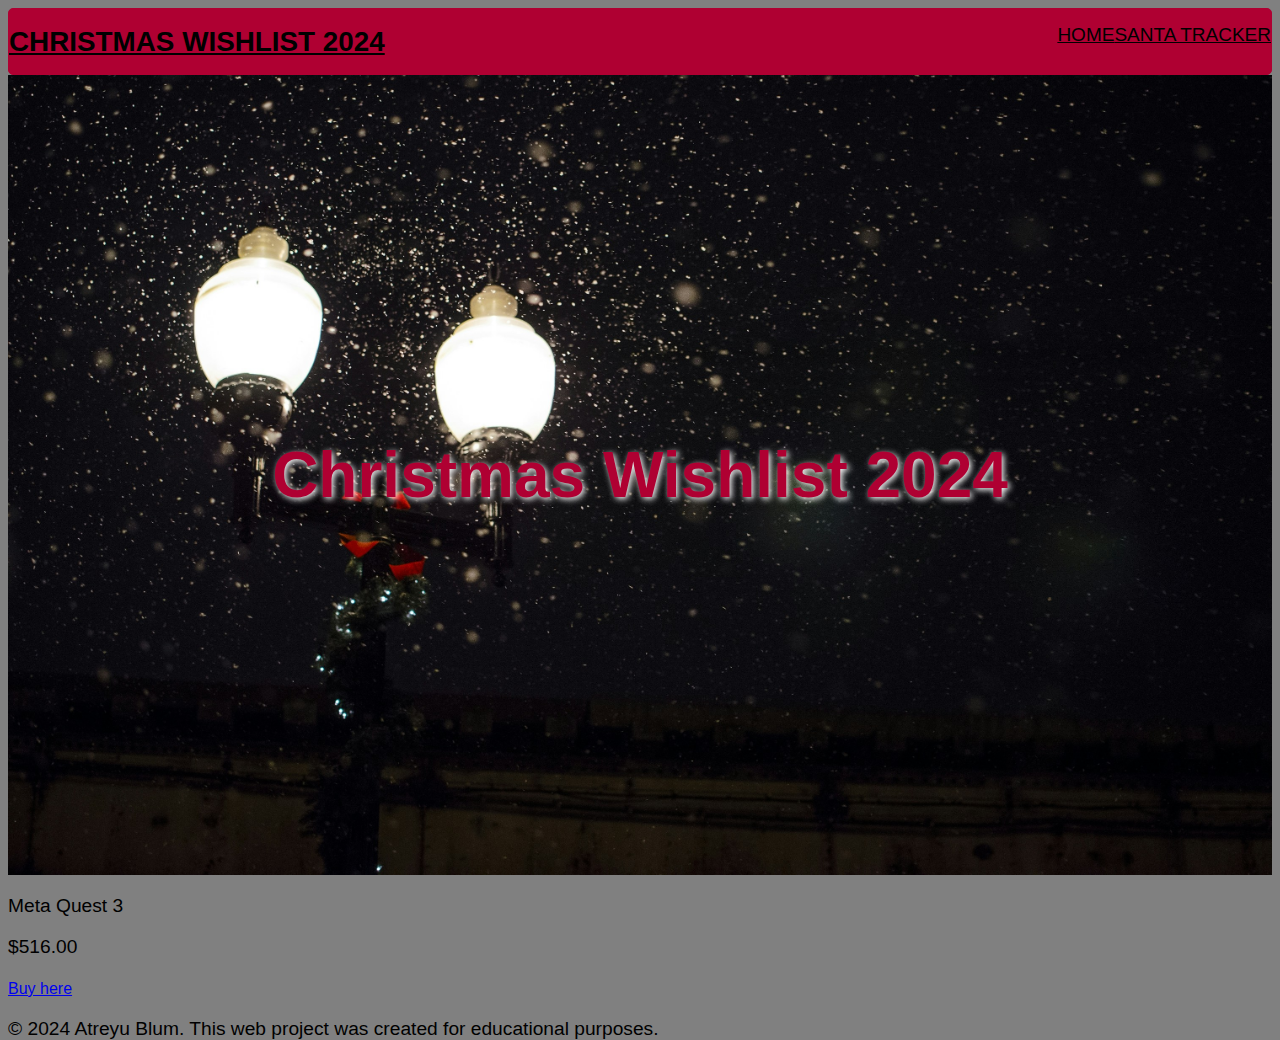
<file: item8.html>
<!DOCTYPE html>
<html lang="en">
    <head>
        <meta charset="UTF-8">
        <meta name="viewport" content="width=device-width, initial-scale=1.0">
        <title>Christmas Project 2024 || Atreyu Blum</title>
        <link rel="stylesheet" href="css/styles.css">

         <!-- Bootstrap CSS -->
         <link href="https://cdn.jsdelivr.net/npm/bootstrap@5.1.3/dist/css/bootstrap.min.css" rel="stylesheet" integrity="sha384-1BmE4kWBq78iYhFldvKuhfTAU6auU8tT94WrHftjDbrCEXSU1oBoqyl2QvZ6jIW3" crossorigin="anonymous">

    
         <!-- Bootstrap JavaScript -->
         <script src="https://cdn.jsdelivr.net/npm/bootstrap@5.1.3/dist/js/bootstrap.bundle.min.js" integrity="sha384-ka7Sk0Gln4gmtz2MlQnikT1wXgYsOg+OMhuP+IlRH9sENBO0LRn5q+8nbTov4+1p" crossorigin="anonymous"></script>
         

    </head>
    <body>


        <header class="header">
            <h1 class="logo"><a href="#">Christmas Wishlist 2024</a></h1>
            <ul class="main-nav" id="main-nav">
                <li><a href="index.html">Home</a></li> 
                <li><a href="https://santatracker.google.com/" target="_blank">Santa Tracker</a></li>
                <li><a href="#"></a></li>
                <li><a href="#"></a></li>
                <li><a href="#" class="button--ghost"></a></li>
            </ul>
        </header>
        <div id="hero" class="hero">
        <h2 class="hero-title">
            Christmas Wishlist 2024

        </h2>


        </div>
        
        <main class="container"></main>
            
        <p>Meta Quest 3</p>

        <p>$516.00</p>
 
        <p class="card-text"><small class="text-body-secondary"><a href="https://www.walmart.com/ip/Meta-Quest-3-128GB-Breakthrough-Mixed-Reality-Powerful-Performance-Asgard-s-Wrath-2-Bundle/2212742363?classType=REGULAR&from=/search" target="_blank" class="btn btn-primary">Buy here</a></small></p>
        </main>
       
            <div class="copy">
                &copy; 2024 Atreyu Blum. This web project was created for educational purposes. 
            </div>


    </body>
</html>
</file>
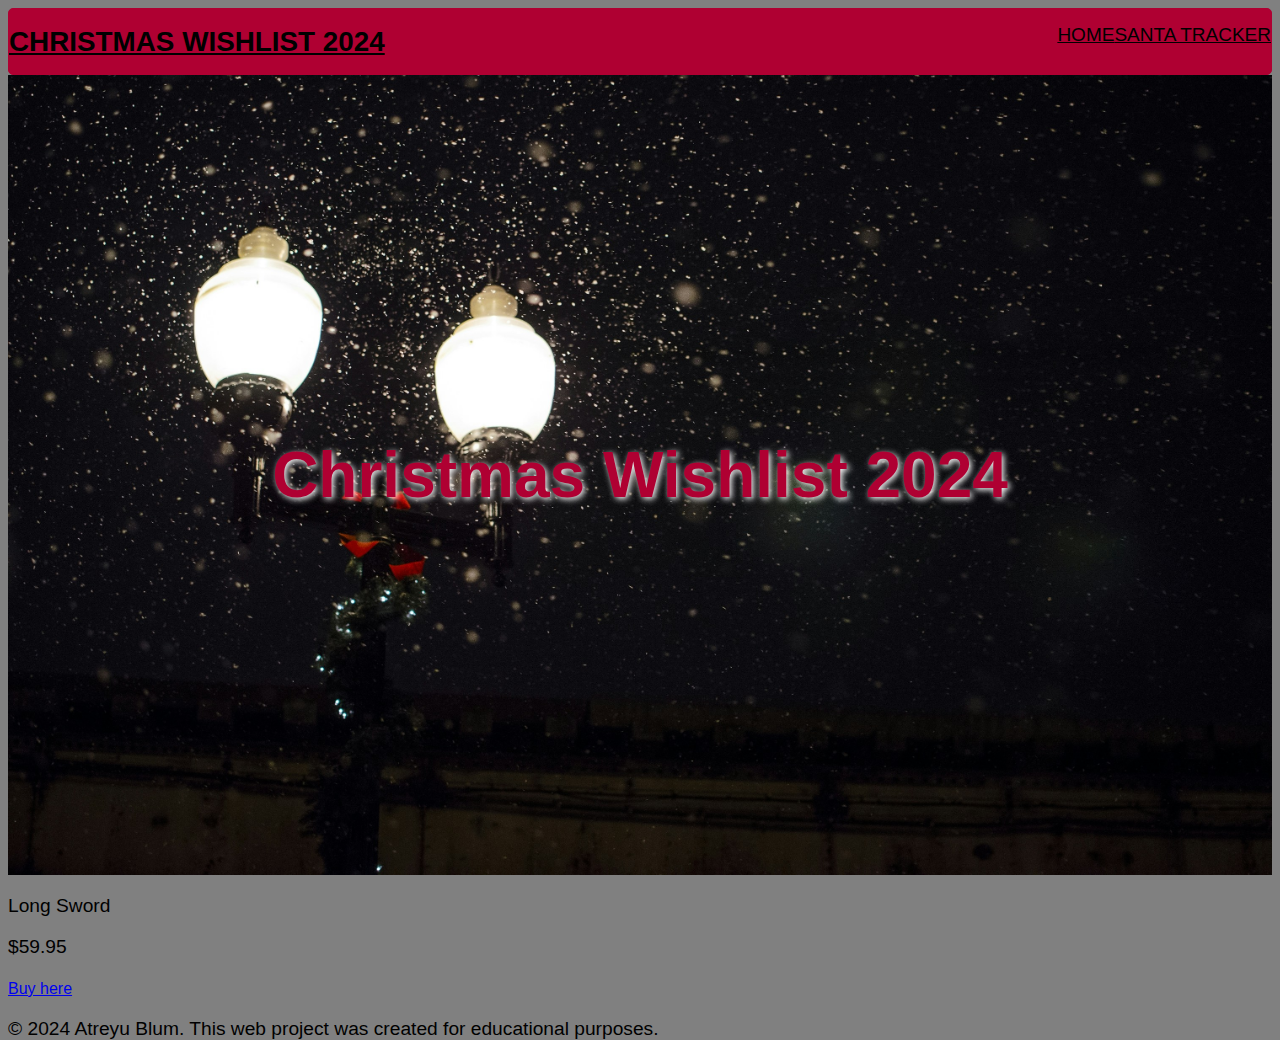
<file: item9.html>
<!DOCTYPE html>
<html lang="en">
    <head>
        <meta charset="UTF-8">
        <meta name="viewport" content="width=device-width, initial-scale=1.0">
        <title>Christmas Project 2024 || Atreyu Blum</title>
        <link rel="stylesheet" href="css/styles.css">

         <!-- Bootstrap CSS -->
         <link href="https://cdn.jsdelivr.net/npm/bootstrap@5.1.3/dist/css/bootstrap.min.css" rel="stylesheet" integrity="sha384-1BmE4kWBq78iYhFldvKuhfTAU6auU8tT94WrHftjDbrCEXSU1oBoqyl2QvZ6jIW3" crossorigin="anonymous">

    
         <!-- Bootstrap JavaScript -->
         <script src="https://cdn.jsdelivr.net/npm/bootstrap@5.1.3/dist/js/bootstrap.bundle.min.js" integrity="sha384-ka7Sk0Gln4gmtz2MlQnikT1wXgYsOg+OMhuP+IlRH9sENBO0LRn5q+8nbTov4+1p" crossorigin="anonymous"></script>
         

    </head>
    <body>


        <header class="header">
            <h1 class="logo"><a href="#">Christmas Wishlist 2024</a></h1>
            <ul class="main-nav" id="main-nav">
                <li><a href="index.html">Home</a></li> 
                <li><a href="https://santatracker.google.com/" target="_blank">Santa Tracker</a></li>
                <li><a href="#"></a></li>
                <li><a href="#"></a></li>
                <li><a href="#" class="button--ghost"></a></li>
            </ul>
        </header>
        <div id="hero" class="hero">
        <h2 class="hero-title">
            Christmas Wishlist 2024

        </h2>


        </div>
        
        <main class="container"></main>
            
        <p>Long Sword</p>

        <p>$59.95</p>
 
        <p class="card-text"><small class="text-body-secondary"><a href="https://www.amazon.com/Ace-Martial-Arts-Supply-Oakeshotte/dp/B0762941QC?source=ps-sl-shoppingads-lpcontext&ref_=fplfs&smid=A1A1138IRPOJ9N&th=1" target="_blank" class="btn btn-primary">Buy here</a></small></p>
        </main>
       
            <div class="copy">
                &copy; 2024 Atreyu Blum. This web project was created for educational purposes. 
            </div>


    </body>
</html>
</file>
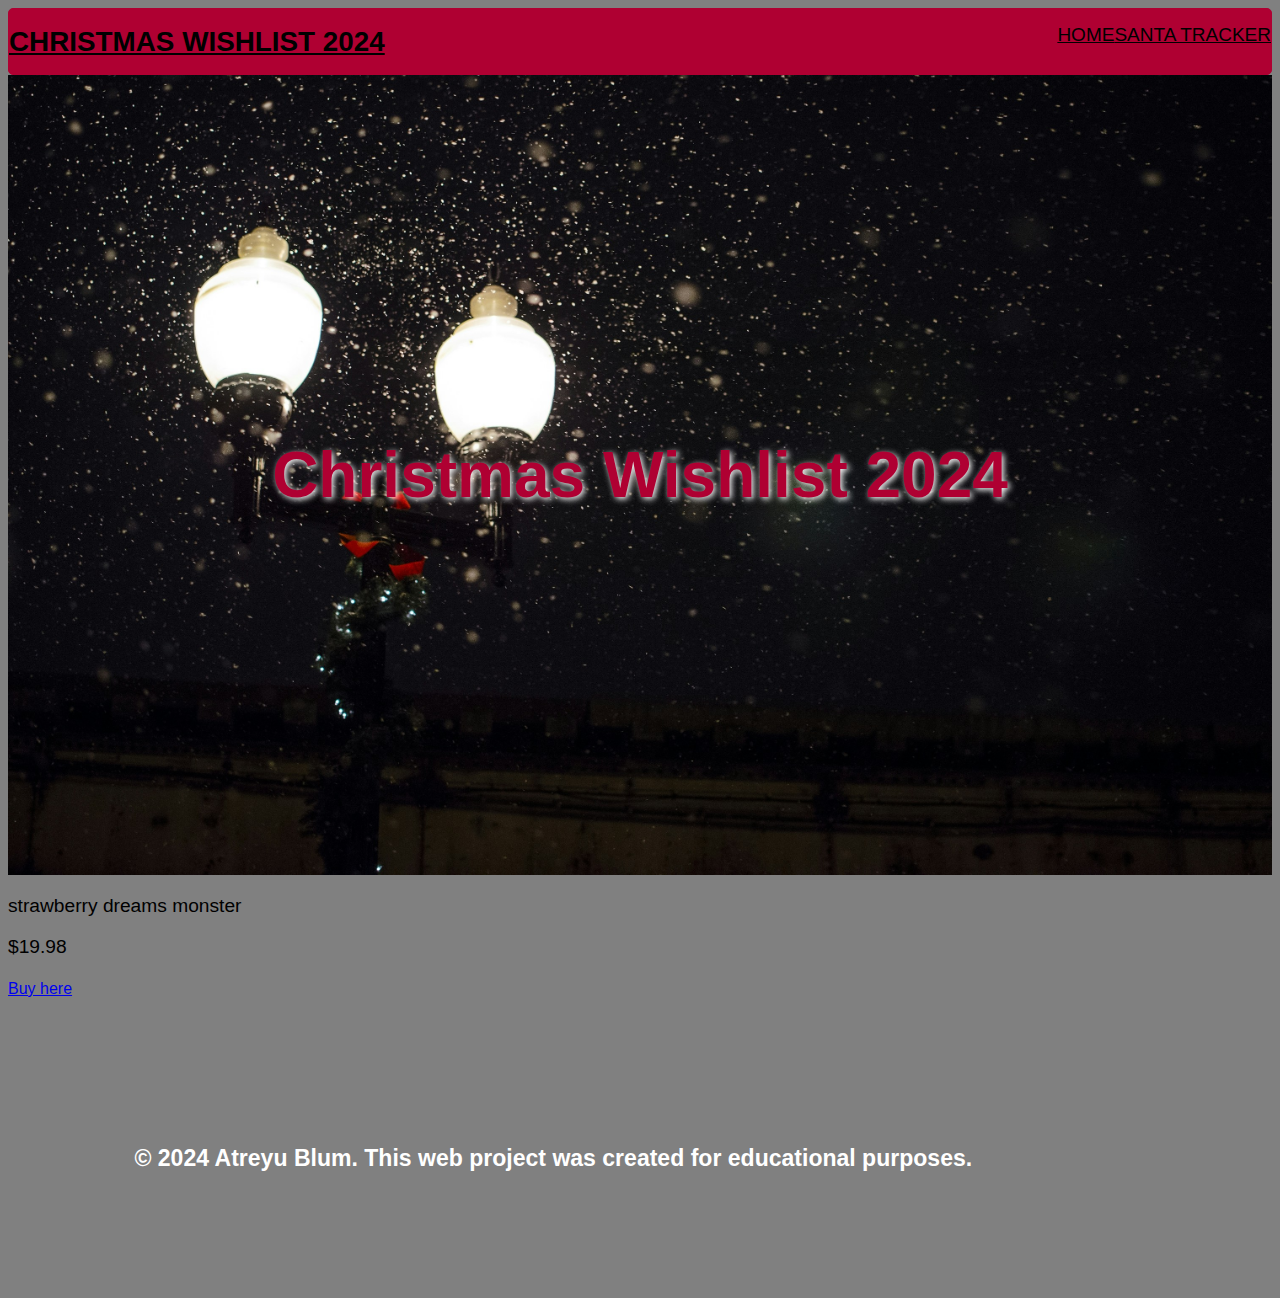
<file: monster.html>
<!DOCTYPE html>
<html lang="en">
    <head>
        <meta charset="UTF-8">
        <meta name="viewport" content="width=device-width, initial-scale=1.0">
        <title>Christmas Project 2024 || Atreyu Blum</title>
        <link rel="stylesheet" href="css/styles.css">

         <!-- Bootstrap CSS -->
         <link href="https://cdn.jsdelivr.net/npm/bootstrap@5.1.3/dist/css/bootstrap.min.css" rel="stylesheet" integrity="sha384-1BmE4kWBq78iYhFldvKuhfTAU6auU8tT94WrHftjDbrCEXSU1oBoqyl2QvZ6jIW3" crossorigin="anonymous">

    
         <!-- Bootstrap JavaScript -->
         <script src="https://cdn.jsdelivr.net/npm/bootstrap@5.1.3/dist/js/bootstrap.bundle.min.js" integrity="sha384-ka7Sk0Gln4gmtz2MlQnikT1wXgYsOg+OMhuP+IlRH9sENBO0LRn5q+8nbTov4+1p" crossorigin="anonymous"></script>
         

    </head>
    <body>


        <header class="header">
            <h1 class="logo"><a href="#">Christmas Wishlist 2024</a></h1>
            <ul class="main-nav" id="main-nav">
                <li><a href="index.html">Home</a></li> 
                <li><a href="https://santatracker.google.com/" target="_blank">Santa Tracker</a></li>
                <li><a href="#"></a></li>
                <li><a href="#"></a></li>
                <li><a href="#" class="button--ghost"></a></li>
            </ul>
        </header>
        <div id="hero" class="hero">
        <h2 class="hero-title">
            Christmas Wishlist 2024

        </h2>


        </div>
        
        <main class="container"></main>
            
        <p>strawberry dreams monster</p>

        <p>$19.98</p>
 
        <p class="card-text"><small class="text-body-secondary"><a href="https://www.walmart.com/ip/Monster-Energy-Ultra-VP-Ultra-Peachy-Keen-Strawberry-Dreams-Zero-Ultra-16-fl-oz-12-pk/2158278031?adsRedirect=true" target="_blank" class="btn btn-primary">Buy here</a></small></p>
        </main>
       
        <footer>
            <div class="copy">
                &copy; 2024 Atreyu Blum. This web project was created for educational purposes. 
            </div>
        </footer>

    </body>
</html>
</file>
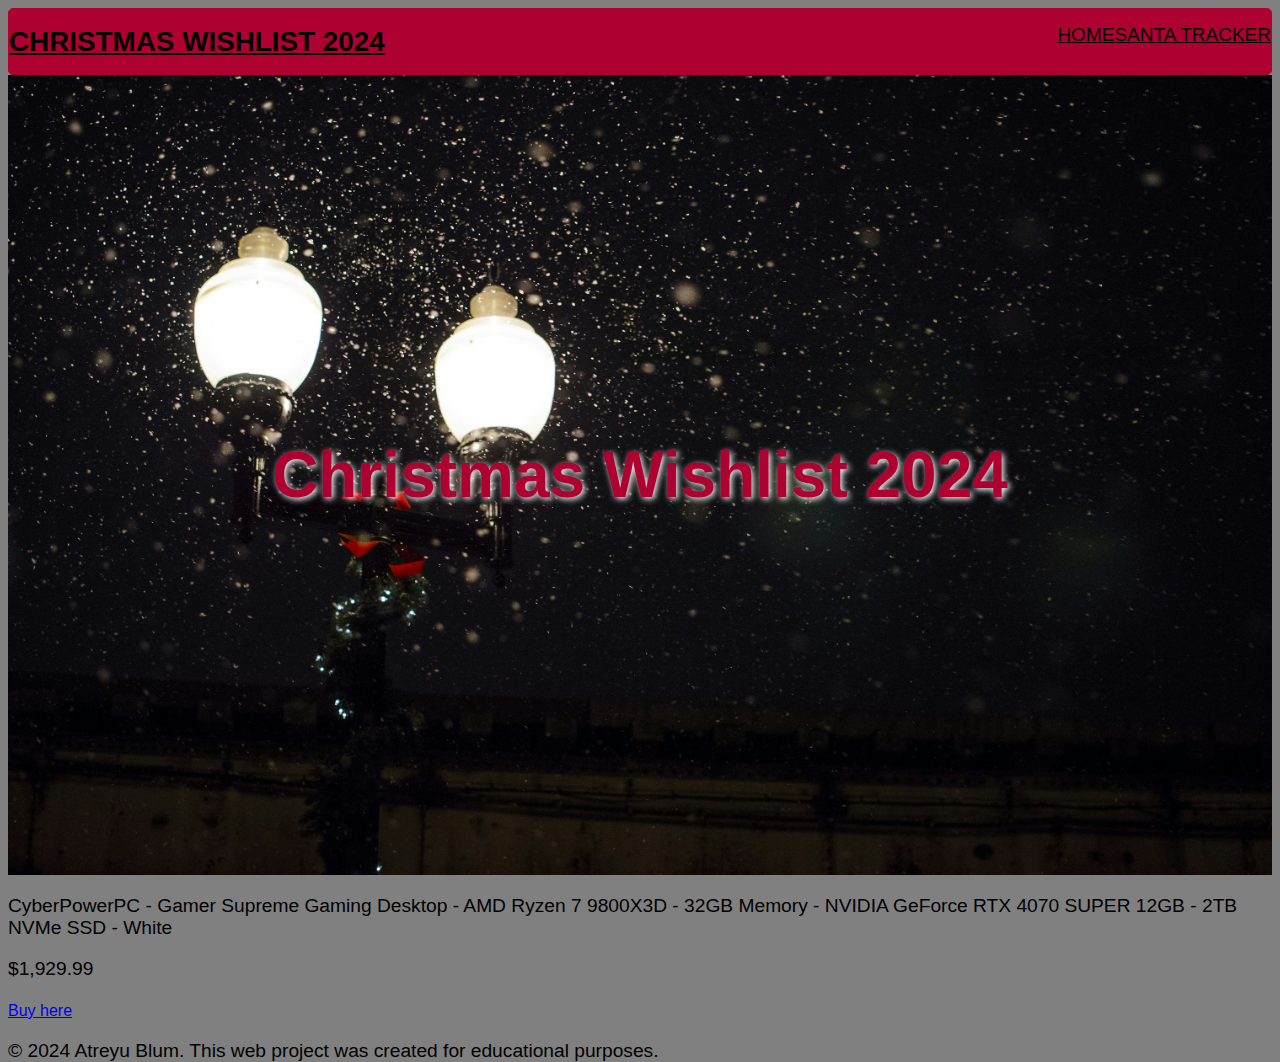
<file: pc.html>
<!DOCTYPE html>
<html lang="en">
    <head>
        <meta charset="UTF-8">
        <meta name="viewport" content="width=device-width, initial-scale=1.0">
        <title>Christmas Project 2024 || Atreyu Blum</title>
        <link rel="stylesheet" href="css/styles.css">

         <!-- Bootstrap CSS -->
         <link href="https://cdn.jsdelivr.net/npm/bootstrap@5.1.3/dist/css/bootstrap.min.css" rel="stylesheet" integrity="sha384-1BmE4kWBq78iYhFldvKuhfTAU6auU8tT94WrHftjDbrCEXSU1oBoqyl2QvZ6jIW3" crossorigin="anonymous">

    
         <!-- Bootstrap JavaScript -->
         <script src="https://cdn.jsdelivr.net/npm/bootstrap@5.1.3/dist/js/bootstrap.bundle.min.js" integrity="sha384-ka7Sk0Gln4gmtz2MlQnikT1wXgYsOg+OMhuP+IlRH9sENBO0LRn5q+8nbTov4+1p" crossorigin="anonymous"></script>
         

    </head>
    <body>


        <header class="header">
            <h1 class="logo"><a href="#">Christmas Wishlist 2024</a></h1>
            <ul class="main-nav" id="main-nav">
                <li><a href="index.html">Home</a></li> 
                <li><a href="https://santatracker.google.com/" target="_blank">Santa Tracker</a></li>
                <li><a href="#"></a></li>
                <li><a href="#"></a></li>
                <li><a href="#" class="button--ghost"></a></li>
            </ul>
        </header>
        <div id="hero" class="hero">
        <h2 class="hero-title">
            Christmas Wishlist 2024

        </h2>


        </div>
        
        <main class="container"></main>
            
        <p>CyberPowerPC - Gamer Supreme Gaming Desktop - AMD Ryzen 7 9800X3D - 32GB Memory - NVIDIA GeForce RTX 4070 SUPER 12GB - 2TB NVMe SSD - White</p>

        <p>$1,929.99</p>
 
        <p class="card-text"><small class="text-body-secondary"><a href="https://www.bestbuy.com/site/cyberpowerpc-gamer-supreme-gaming-desktop-amd-ryzen-7-9800x3d-32gb-memory-nvidia-geforce-rtx-4070-super-12gb-2tb-nvme-ssd-white/6606990.p?skuId=6606990" target="_blank" class="btn btn-primary">Buy here</a></small></p>
        </main>
       

            <div class="copy">
                &copy; 2024 Atreyu Blum. This web project was created for educational purposes. 
            </div>


    </body>
</html>
</file>
<file: css/styles.css>
body{
    height: 100vh;
    background-color: grey;
    color: #000;
    font-size: 1.2em;
    font-family: "Helvetica Neue", Helvetica, Arial, sans-serif;
    padding: 3;
    margin: 3;
}

ul {
    list-style: none;
}
.logo{
    margin: 0;
    font-size: 1.45em;
}
.main-nav{
    margin-top: 5px;
}
.logo a,
.main-nav a{
    padding: 10px,15px;
    text-transform: uppercase;
    text-align: center;
    display: block;
}
.main-nav a{
    color: #000;
    font-size: .99em;
}
.main-nav a:hover{
    color: #fff;
}
.logo a{
    color:#000;
}
.home{
    padding:0px 10px 0px 0px;
}
.header {
    padding-top: .5em;
    padding-bottom: .5em;
    border: 1px solid #AF0032;
    background-color:#AF0032 ;
    box-shadow: 0px 14px 0px 0px rpg(0,0,0,0.75);
    border-radius: 5px;
}

#hero{
    background-image: url(/images/hide-obara-Qh6wsKk1HWg-unsplash.jpg);
    background-repeat: no-repeat;
    background-size: cover;
    background-position-y: bottom;
    min-height: 500px;
}
.hero {
    display: flex;
    align-items: center;
    justify-content: center;
}
.hero h2{
    color:#AF0032;
    font-size: 1.8rem;
    text-shadow: 2px 2px 6px #fff;
    font-family: "Nosifer", sans-serif;
    text-align: center;
    
}

/* End of body rules **********/

.wrapper {
    display: grid;
    grid-template-columns: minmax(230px, 1fr);
    grid-gap: 20px;
    padding: 20px;
}

/* Card rules *****************/
article{
    display: grid;
    grid-template-rows: max-content 200px 1fr;
    border: 1px solid #999;
    border-radius: 15px;
}

.card header{
    display: flexbox;
    flex-direction: column;
    background-color: #000067;
    border-radius: 15px 15px 0px 0px;
    color: #fff;
    min-height: 10em;
    
    
}
.card header h2 {
    text-align: center;
}

.card img {
    object-fit:cover;
    width: 100%;
    height: 100%;
}

.content p{
    padding: 2% 3%;
}

article footer{
    background-color: #0000ad;
    border-radius: 0px 0px 15px 15px;
}

article footer h4{
    display: inline-block;
    color: #fff;
}

article footer button{
    display: inline-block;
}




/*------- Responsive Images -------*/
img{
    width: 100%;

}
/*-----------------------------------
        CSS GRID RULES
-----------------------------------*/
.container {
    display: grid;
}

/*------------------------------------
         Tablet Media Query 
------------------------------------*/
@media screen and (min-width: 764px) {
    .header,
    .main-nav {
        display: flex;
    }

    .header{
        flex-direction: column;
        align-items: center;
        .header{
            width: 80%;
            margin: 0 auto;
            max-width: 1150px;
        }
    }
    #hero{
        min-height: 500px;
    }
    .hero h2 {
        font-size: 2.1rem;
    }

    .wrapper {
        display: grid;
        grid-template-columns: repeat(2, minmax(230px, 1fr));
        grid-gap: 20px;
        padding: 20px;
    }
}
/*------ End of Tablet Media Query ------*/



/*------ Desktop Media Query --------*/
    @media screen and (min-width: 1280px){

    .header{
        flex-direction: row;
        justify-content: space-between;
    }

    .hero h2{
        font-size: 4rem;
        text-align: center;
    }
    #hero{
        min-height: 800px;
    }

    .wrapper {
        display: grid;
        grid-template-columns: repeat(3, minmax(230px, 1fr));
        grid-gap: 20px;
        padding: 20px;
    }

}
/*------ End Desktop Media Query-----*/

footer{
    padding: 10%;
    color: #fff;
    font-size: 1.2em;
    padding: 10%;
    font-weight: bolder;
}
</file>
